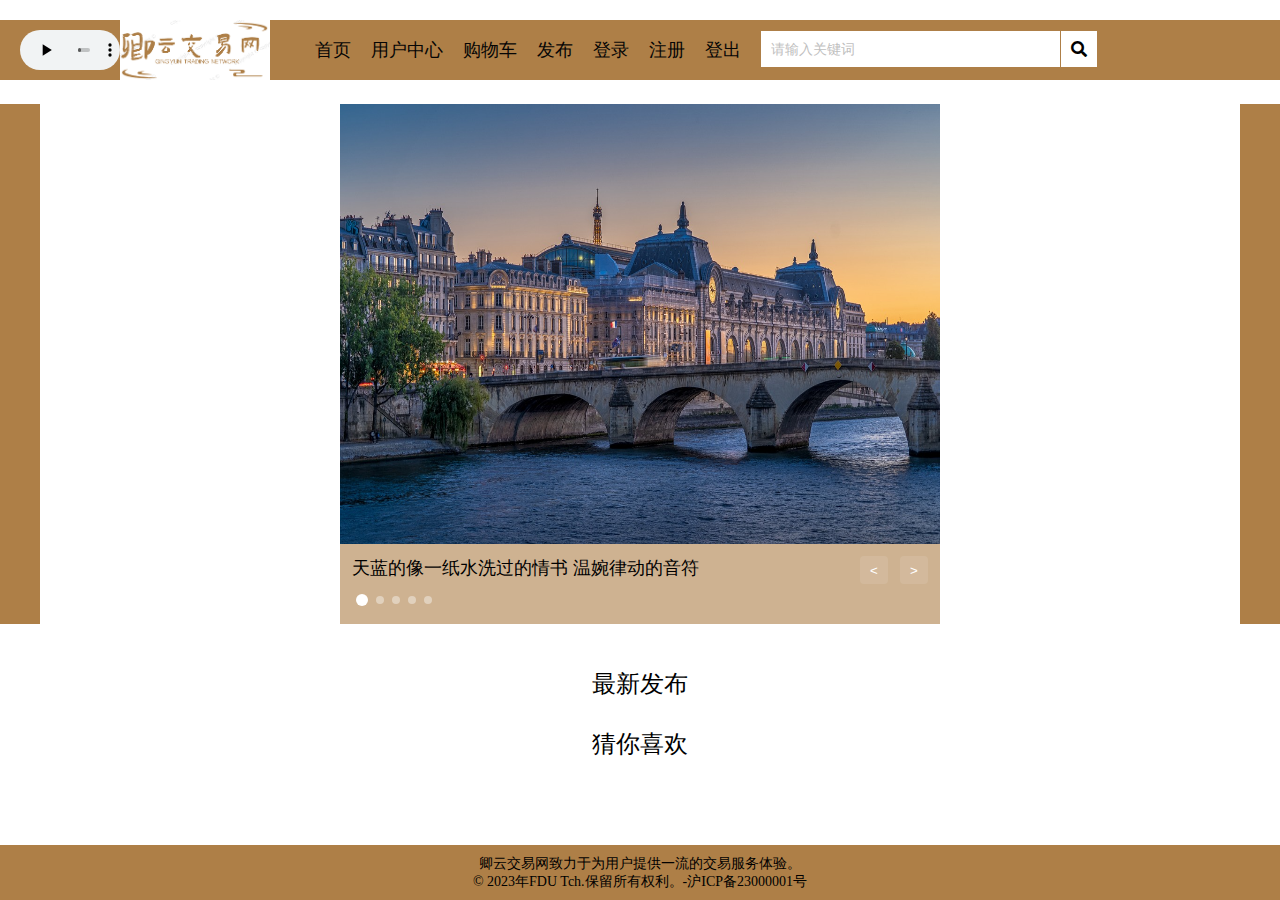
<file: front/index.html>
<!DOCTYPE html>
<html lang="en">
<head>
    <meta charset="UTF-8">
    <meta http-equiv="X-UA-Compatible" content="IE=edge">
    <meta name="viewport" content="width=device-width, initial-scale=1.0">
    <title>首页</title>
    <link rel="stylesheet" href="./css/index.css">
    <script src="https://code.jquery.com/jquery-3.6.0.min.js"></script>
</head>
<body>
    <iframe src="navbar.html" frameborder="0" width="100%" height="100" name="navbar" title="导航栏"></iframe>
    <!-- <div class="hidden-header">

    </div> -->

    <!-- 轮播图 -->
    <div class="banner">
        <div class="zone">
            <div class="slider">
                <div class="slider-wrapper">
                    <img src="./image/1.jpg" alt="轮播图图片">
                </div>
                <div class="slider-footer">
                    <p>天蓝的像一纸水洗过的情书 温婉律动的音符</p>
                    <ul class="slider-indicator">
                        <li class="active"></li>
                        <li></li>
                        <li></li>
                        <li></li>
                        <li></li>
                    </ul>
                    <div class="toggle">
                        <button class="prev" aria-label="前一个">&lt;</button>
                        <button class="next" aria-label="下一个">&gt;</div>
                    </div>
                </div> 
            </div>
        </div>
    </div>

    <!-- 最新发布 -->
    <div class="recommendation wrapper">
        <div class="title">
            <h1>最新发布</h1>
        </div>

        <div class="content clearfix">
            <ul class="list">
            </ul>
        </div>
    </div>

    <!-- 猜你喜欢 -->
    <div class="like wrapper">
        <div class="titlelike">
            <h1>猜你喜欢</h1>
        </div>

        <div class="contentlike clearfix">
            <ul class="list">
            </ul>
        </div>
    </div>

    <div class="hidden-footer">

    </div>

    <!-- 版权 -->
    <div class="footer clearfix">
        <div class="wrapper">
            <p>卿云交易网致力于为用户提供一流的交易服务体验。<br>
                © 2023年FDU Tch.保留所有权利。-沪ICP备23000001号</p>
        </div>
    </div>

    <script>
        var $ = window.jQuery
        //初始数据
        const sliderData=[
            {url:'./image/1.jpg',title:"天蓝的像一纸水洗过的情书 温婉律动的音符"},
            {url:'./image/2.jpg',title:"风轻得像一场欢愉时的追逐 安抚人间荒芜"},
            {url:'./image/3.jpg',title:"蝉鸣着聒噪了蒲公英的旅途 迎着风起起伏伏"},
            {url:'./image/4.jpg',title:"阳光和清澈又透明色的露珠 像你眼眸里的温度"},
            {url:'./image/5.jpg',title:"我的心是簇拥烈日的花"}
        ]
        const img=document.querySelector(".slider-wrapper img")
        const p=document.querySelector(".slider-footer p")
        const next=document.querySelector('.next')
        const prev=document.querySelector('.prev')
        const footer=document.querySelector('.slider-footer')
        let i=0
        // 下一页
        next.addEventListener('click',function(){
            i++
            if(i>=sliderData.length){
                i=0
            }
            toggle()
        })
        // 上一页
        prev.addEventListener('click',function(){
            i--
            if(i<0){
                i=sliderData.length-1
            }
            toggle()
        })
        //定时器
        let timerId = setInterval(function(){
            next.click()
        },3000)
        const slider=document.querySelector('.slider')
        //鼠标进入
        slider.addEventListener('mouseenter',function(){
            clearInterval(timerId)
        })
        //鼠标离开
        slider.addEventListener('mouseleave',function(){
            clearInterval(timerId)
            timerId = setInterval(function(){
            next.click()
        },3000)
        })
        //获取最新发布的艺术作品
        var newestArtwork=new Array();
        $.ajax({
            url: 'http://localhost:81/getNewestArtworks.php',
            type: 'GET',
            dataType: 'json',
            crossDomain: true,
            xhrFields:{
                withCredentials:true
            },
            success: function(data){
               newestArtwork=data.data;
               const list=document.querySelector('.content .list')
                newestArtwork.forEach(data =>{
                    const li=document.createElement('li')
                    li.innerHTML=`  <a href="artworkshow.html?id=${data.id}">
                                    <img src=${data.imagePath} alt="最新发布艺术品图片">
                                    <h2>《${data.workname}》</h2>
                                    <h3>作者：${data.author}</h3>
                                    <h4>价格：${data.price}￥</h4>
                                    <h5>访问量：${data.visited}</h5>
                                    </a>`
                    list.appendChild(li)
                })
            },
            error: function() {
                // 处理请求失败的情况
                console.log('请求失败');
            }
        })
        //获取用户推荐商品
        var likedArtwork=new Array();
        $.ajax({
            url: 'http://localhost:81/getLikedArtworks.php',
            type: 'GET',
            dataType: 'json',
            crossDomain: true,
            xhrFields:{
                withCredentials:true
            },
            success: function(data){
                likedArtwork=data.data.slice(0,10);
                const list=document.querySelector('.contentlike .list')
                likedArtwork.forEach(data =>{
                    const li=document.createElement('li')
                    li.innerHTML=`  <a href="artworkshow.html?id=${data.id}">
                                    <img src=${data.imagePath} alt="最新发布艺术品图片">
                                    <h2>《${data.workname}》</h2>
                                    <h3>作者：${data.author}</h3>
                                    <h4>价格：${data.price}￥</h4>
                                    <h5>访问量：${data.visited}</h5>
                                    </a>`
                    list.appendChild(li)
                })
            },
            error: function() {
                // 处理请求失败的情况
                console.log('请求失败');
            }
        })
        //未登录时不显示猜你喜欢
        const like=document.querySelector('.like');
        $.ajax({
            url: 'http://localhost:81/checkLogin.php',
            type: 'GET',
            dataType: 'json',
            crossDomain: true,
            xhrFields:{
                withCredentials:true
            },
            success: function(data){
                //var response=JSON.parse(data);
                //登录成功
                if(data.logged_in){
                    like.style.display="block";
                }
                else{
                    like.style.display="none";
                }
            },
            error: function() {
                // 处理请求失败的情况
                console.log('请求失败');
            }
        })
        // 公用函数体
        function toggle(){
            img.src=sliderData[i].url
            p.innerHTML=sliderData[i].title
            document.querySelector('.slider-indicator .active').classList.remove('active')
            document.querySelector(`.slider-indicator li:nth-child(${i+1})`).classList.add('active')
        }
    </script>
</body>
</html>
</file>
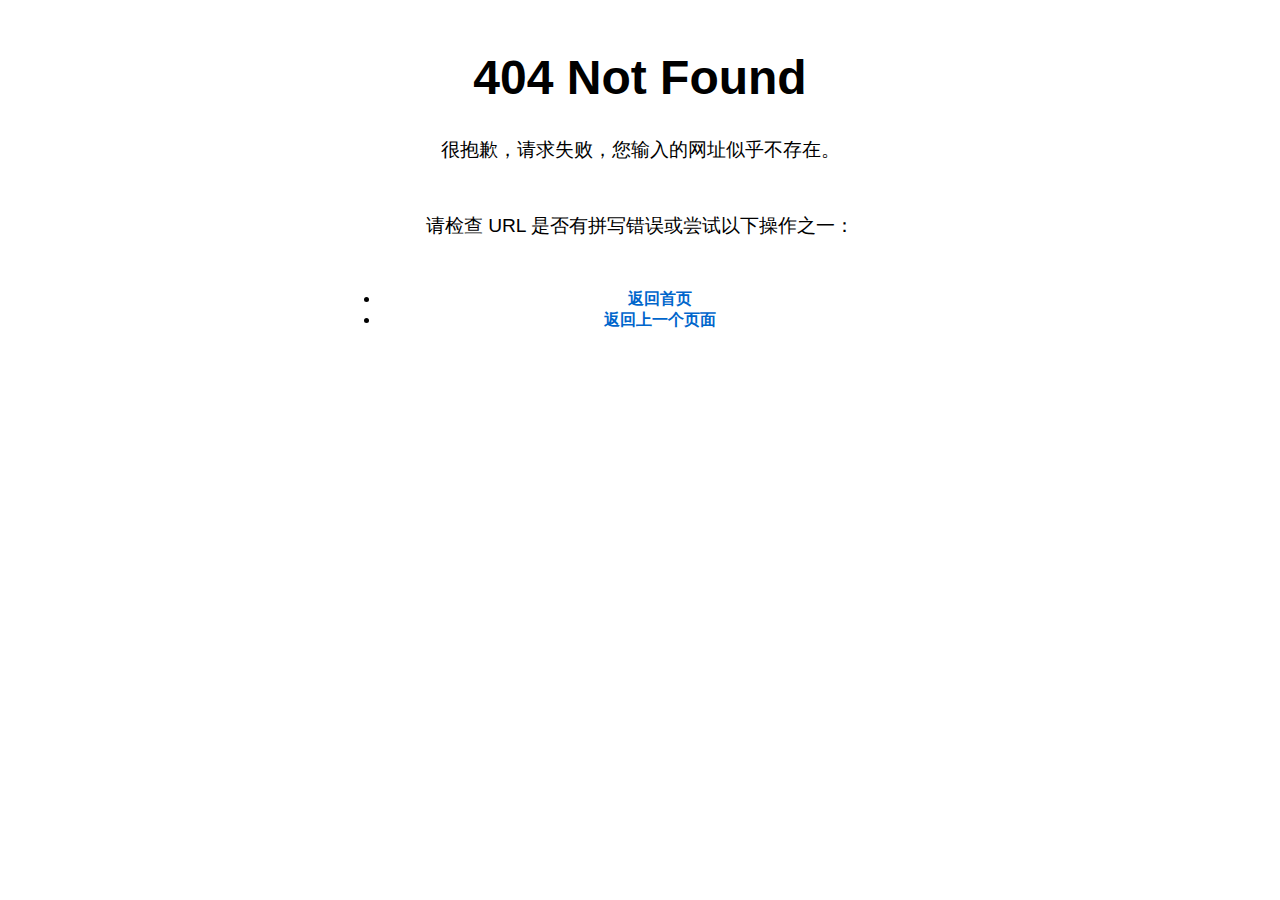
<file: front/artworkshow.html>
<!DOCTYPE html>
<html lang="en">
<head>
    <meta charset="UTF-8">
    <meta http-equiv="X-UA-Compatible" content="IE=edge">
    <meta name="viewport" content="width=device-width, initial-scale=1.0">
    <title>艺术品展示</title>
    <link rel="stylesheet" href="./css/artworkshow.css">
    <script src="https://code.jquery.com/jquery-3.6.0.min.js"></script>
    <link rel="stylesheet" href="https://cdnjs.cloudflare.com/ajax/libs/font-awesome/5.15.3/css/all.min.css">
</head>
<body>
    <!-- 导航栏预留 -->
    <iframe src="navbar.html" frameborder="0" width="100%" height="100" name="navbar" title="导航栏"></iframe>

    <!-- 艺术品展示 -->
    <div class="artwork">
        <!-- 展示图片 -->
        <div class="left">
        </div>
        <!-- 展示信息 -->
        <div class="right">
        </div>

    </div>

    <!-- 评论区 -->
    <div class="comment clearfix">
        <h1>评论区</h1>
        <!-- 发布评论 -->
        <input type="text" id="comment",name="comment" placeholder="快来发布你的精彩评论吧！">
        <button id="issueBtn" aria-label="发布评论">发布</button>

        <!-- 展示评论 -->
        <div class="commentShow">
        </div>

    </div>

    <div class="hidden-footer">

    </div>
    
    <!-- 版权 -->
    <div class="footer">
       <div class="wrapper">
           <p>卿云交易网致力于为用户提供一流的交易服务体验。<br>
               © 2023年FDU Tch.保留所有权利。-沪ICP备23000001号</p>
       </div>
   </div>

    <script>
        var $ = window.jQuery
        //从请求的url中获取艺术品的id
        const urlSearchParams=new URLSearchParams(window.location.search);
        const params=Object.fromEntries(urlSearchParams.entries());
        const id=params.id;
        //生成访问记录
        $.ajax({
            type:'POST',
            url:'http://localhost:81/addVisitRecorder.php',
            data:$.param({
                artworkId:id
            }),
            contentType: 'application/x-www-form-urlencoded',
            crossDomain: true,
            dataType: 'json',
            xhrFields:{
                withCredentials:true
            },
            success:function(data){
                console.log(data.state);
            },
            error:function(){
                window.location.href="exception.html";
                //alert("请求失败");
            }
        });    
        //根据id获取艺术品数据
        $.ajax({
                type:'POST',
                url:'http://localhost:81/getArtworkData.php',
                data:$.param({
                    id:id
                }),
                contentType: 'application/x-www-form-urlencoded',
                crossDomain: true,
                xhrFields:{
                    withCredentials:true
                },
                success: function(data) {
                    // 处理后端返回的数据
                    var response=JSON.parse(data);
                    if(response.state==200){
                        const left=document.querySelector('.left')
                        left.innerHTML=` <div class="small-box">
                                            <img src="${response.data.imagePath}" alt="原图片">
                                            <div class="hover"></div>
                                        </div>`;
                        const right=document.querySelector('.right')
                        right.innerHTML=`
                                        <div class="img-box">
                                            <img src="${response.data.imagePath}" alt="放大图片">
                                        </div>
                                        <div class="title">
                                            <h1>《${response.data.workname}》</h1>
                                        </div>
                                        <!-- 作者 -->
                                        <div class="author">
                                            <p id="label">作者</p>
                                            <p id="content">${response.data.author}</p>
                                        </div>
                                        <!-- 年份 -->
                                        <div class="year">
                                            <p id="label">年份</p>
                                            <p id="content">${response.data.year}</p>
                                        </div>
                                        <!-- 尺寸 -->
                                        <div class="width">
                                            <p id="label">宽度</p>
                                            <p id="content">${response.data.width}</p>
                                        </div>
                                        <div class="height">
                                            <p id="label">高度</p>
                                            <p id="content">${response.data.height}</p>
                                        </div>
                                        <!-- 风格 -->
                                        <div class="style">
                                            <p id="label">风格</p>
                                            <p id="content">${response.data.style}</p>
                                        </div>
                                        <!-- 价格 -->
                                        <div class="price">
                                            <p id="label">价格</p>
                                            <p id="content">${response.data.price}</p>
                                        </div>
                                        <!-- 访问量 -->
                                        <div class="visited">
                                            <p id="label">访问量</p>
                                            <p id="content">${response.data.visited}</p>
                                        </div>
                                        <!-- 发布者 -->
                                        <div class="ownername">
                                            <p id="label">发布者</p>
                                            <p id="content">${response.ownername}</p>
                                        </div>
                                        <!-- 发布日期 -->
                                        <div class="date">
                                            <p id="label">发布日期</P>
                                            <p id="content">${response.data.issueTime.substr(0,10)}</p>
                                        </div>
                                        <!-- 是否出售 -->
                                        <div class="available">
                                            <p id="label">是否售出</p>
                                            <p id="content">${IsAvailable(response.data.soldState)}</p>
                                        </div>
                                        <!-- 简介 -->
                                        <div class="introduction">
                                            <p id='label'>简介</p>
                                            <div class="content">
                                                ${response.data.introduction}
                                            </div>
                                        </div>
                                        <div class="addshoppinglist">
                                            <button id="addBtn" aria-label="加入购物车">加入购物车</button>
                                        </div>`
                        const addshoppinglist=document.querySelector('.addshoppinglist')
                        if(response.data.soldState==0){
                            addshoppinglist.style.display='block'
                        }
                        if(response.data.soldState==1){
                            addshoppinglist.style.display='none'
                        }
                        //添加购物车操作
                        const addBtn=document.getElementById('addBtn');
                        addBtn.addEventListener('click',function(){
                            $.ajax({
                                type:'POST',
                                url:'http://localhost:81/addShoppinglist.php',
                                data:$.param({
                                    artworkId:id
                                }),
                                contentType: 'application/x-www-form-urlencoded',
                                crossDomain: true,
                                dataType: 'json',
                                xhrFields:{
                                    withCredentials:true
                                },
                                success:function(data){
                                    if(data.logged_in){
                                        alert(data.message);
                                    }
                                    else{
                                        alert("添加购物车前请先登录");
                                    }
                                },
                                error:function(){
                                    alert("请求失败");
                                }
                            });    
                        })
                    }
                    else{
                        window.location.href="exception.html";
                    }
                },
                error: function() {
                    // 处理请求失败的情况
                    //console.log('请求失败');
                    window.location.href="exception.html";
                }
            });
        function IsAvailable(soldState){
            var str="";
            if(soldState==0){
                str+='否'
            }
            else{
                str+='是'
            }
            return str
        }
        //图片局部放大
        window.onload = function() {
            var smallBox=document.querySelector(".artwork .small-box")
            var imgSmall=document.querySelector(".artwork .left img");
            var hover=document.querySelector('.artwork .left .hover');
            var imgBox=document.querySelector('.right .img-box');
            var imgBig=document.querySelector('.artwork .right .img-box img')
            smallBox.style.height=imgSmall.offsetHeight+'px';
            imgBox.style.height=imgSmall.offsetHeight+'px';
            hover.style.height=imgSmall.offsetHeight/2+'px';
            smallBox.addEventListener("mouseenter",function(){
            hover.style.display='block';
            imgBox.style.display='block'; 
            })
            smallBox.addEventListener("mouseleave",function(){
                hover.style.display='none';
                imgBox.style.display='none';
            })
            smallBox.onmousemove=function(e){
                e=e||window.event;
                var x = e.clientX - smallBox.offsetLeft+smallBox.offsetWidth/2-hover.offsetWidth/2;
                // var x=e.clientX-hover.offsetWidth;
                //var y = e.clientY -hover.offsetHeight;
                var scrollTop = document.documentElement.scrollTop || document.body.scrollTop;
                var y=e.clientY+scrollTop-smallBox.offsetTop+smallBox.offsetHeight/2-hover.offsetHeight/2;
                // console.log(x);
                // console.log(y);
                //console.log(e.clientY);
                if(x<0){
                    x=0;
                }
                if(x>smallBox.offsetWidth-hover.offsetWidth){
                    x=smallBox.offsetWidth-hover.offsetWidth;
                }
                if(y<0){
                    y=0;
                }
                if(y>smallBox.offsetHeight-hover.offsetHeight){
                    y=smallBox.offsetHeight-hover.offsetHeight;
                }
                // console.log(x);
                // console.log(y);
                hover.style.left=x+'px';
                hover.style.top=y+'px';
                imgBig.style.left=-2*x+'px';
                imgBig.style.top=-2*y+'px';
            }
        }
        //评论区

        //接收评论和评论回复并展示
        $.ajax({
            type:'POST',
            url:'http://localhost:81/getCommentAndReply.php',
            data:$.param({
                artworkId:id
            }),
            contentType: 'application/x-www-form-urlencoded',
            crossDomain: true,
            dataType: 'json',
            xhrFields:{
                withCredentials:true
            },
            success:function(data){
                if(data.state==200){
                    var comment=new Array();
                    var reply=new Array();
                    comment=data.comment;
                    comment.forEach(c=>{
                        if(c.deleteState==-1){
                            c.content="此评论已删除！";
                        }
                    })
                    reply=data.reply;
                    reply.forEach(r=>{
                        if(r.deleteState==-1){
                            r.content="此评论已删除！";
                        }
                    })
                    const commentShow=document.querySelector('.commentShow')
                    //遍历comment数组
                    comment.forEach(c=>{
                        const commentHtml = `
                            <div class="comment">
                                <div class="comment-part">
                                    <div class="comment-header">
                                        <span class="username">${c.username}</span>
                                        ：
                                    </div>
                                    <div class="${c.deleteState==-1?'deleted-comment-content':'comment-content'}">${c.content}</div>
                                    <div class="comment-footer">
                                        <span class="time">${c.issueTime}</span>
                                        <span class="likes">
                                            <button class="${c.likeState==0?'notLiked':'haveLiked'}" data-type=1 data-id="${c.id}" data-likes="${c.likes}" data-likestate="${c.likeState}" aria-label="点赞"><i class="fas fa-heart"></i></button>&nbsp;
                                            ${c.likes} </span>
                                        <button class="reply-btn" data-id="${c.id}" data-username="${c.username}" aria-label="回复">回复</button>
                                        ${c.deleteState == 1 ? `<button class="delete-btn" data-type=1 data-id="${c.id}" aria-label="删除">删除</button>` : ''}
                                    </div>
                                </div>
                                <div class="reply-section" data-comment-id="${c.id}"></div>
                            </div>`
                        commentShow.innerHTML += commentHtml;
                    });
                     //遍历reply数组
                    reply.forEach(r => {
                        const replySection = document.querySelector(`[data-comment-id="${r.commentId}"]`);
                        const replyHtml = `
                            <div class="reply">
                                <div class="reply-header">
                                    <span class="username">
                                        <span class="from">${r.fromName}</span>
                                        回复
                                        <span class="to">${r.toName}</span>
                                        ：
                                        <span class="${r.deleteState==-1?'deleted-reply-content':'reply-content'}">${r.content}</span>
                                    </span>
                                </div>
                                <div class="reply-footer">
                                    <span class="time">${r.issueTime}</span>
                                    <span class="likes">
                                        <button class="${r.likeState==0?'notLiked':'haveLiked'}" data-type=2 data-id="${r.id}" data-likes="${r.likes}" data-likestate="${r.likeState}" aria-label="点赞"><i class="fas fa-heart"></i></button>&nbsp;
                                        ${r.likes}</span>
                                    <button class="reply-btn" data-id="${r.commentId}" data-username="${r.fromName}" aria-label="回复">回复</button>
                                    ${r.deleteState == 1 ? `<button class="delete-btn" data-type=2 data-id="${r.id}" aria-label="删除">删除</button>` : ''}
                                </div>
                            </div>`;
                        replySection.innerHTML += replyHtml;
                    });
                    //回复
                    const replyBtns=document.querySelectorAll('.reply-btn');
                    for(let i=0;i<replyBtns.length;i++){
                        const replyBtn=replyBtns[i];
                        replyBtn.addEventListener('click',function(){
                            const commentId=replyBtn.dataset.id;
                            const toName=replyBtn.dataset.username;
                            const replySection=document.querySelector(`[data-comment-id="${commentId}"]`);
                            const replyForm=document.querySelector('.comment-reply-form');
                            if(replyForm){
                                replyForm.remove();
                            }
                            else{
                                const commentReplyHtml=`
                                    <form class="comment-reply-form" id="comment-reply-form-${i}">
                                        <textarea class="reply-content" placeholder="回复 @${toName}:"></textarea>
                                        <button class="reply-submit" type="submit" aria-label="发布评论">发布</button>
                                    </form>`;
                                replySection.insertAdjacentHTML('beforeend',commentReplyHtml);
                                const replySubmit=document.querySelector(`#comment-reply-form-${i} .reply-submit`);
                                replySubmit.addEventListener('click',function(){
                                    event.preventDefault();
                                    const replyContent=document.querySelector(`#comment-reply-form-${i} .reply-content`).value;
                                    if(replyContent.trim()==""){
                                        alert("回复内容为空！");
                                        return;
                                    }
                                    //发送请求
                                    $.ajax({
                                        type:'POST',
                                        url:'http://localhost:81/issueReply.php',
                                        data:{
                                            commentId:commentId,
                                            artworkId:id,
                                            content:replyContent,
                                            toName:toName
                                        },
                                        contentType: 'application/x-www-form-urlencoded',
                                        crossDomain: true,
                                        dataType:'json',
                                        xhrFields:{
                                            withCredentials:true
                                        },
                                        success: function(data) {
                                            // 处理后端返回的数据
                                            if(data.logged_in){
                                                alert(data.message);
                                                location.reload();
                                            }
                                            else{
                                                alert("发布回复前请先登录！");
                                            }
                                        },
                                        error: function() {
                                            // 处理请求失败的情况
                                            console.log('请求失败');
                                        }
                                    });
                                })
                            }
                        })
                    }
                    //点赞
                    const likeBtns=document.querySelectorAll(".likes button");
                    for(let i=0;i<likeBtns.length;i++){
                        const likeBtn=likeBtns[i];
                        likeBtn.addEventListener('click',function(){
                            const type=likeBtn.dataset.type;
                            const likeId=likeBtn.dataset.id;
                            var likes=likeBtn.dataset.likes;
                            const likeState=likeBtn.dataset.likestate;
                            if(likeState==1){
                                likes--;
                            }
                            else if(likeState==0){
                                likes++;
                            }
                            //发送请求
                            $.ajax({
                                type:'POST',
                                url:'http://localhost:81/likeRequest.php',
                                data:{
                                    type:type,
                                    id:likeId,
                                    likes:likes,
                                    likeState:likeState
                                },
                                contentType: 'application/x-www-form-urlencoded',
                                crossDomain: true,
                                dataType:'json',
                                xhrFields:{
                                    withCredentials:true
                                },
                                success: function(data) {
                                    // 处理后端返回的数据
                                    if(data.logged_in){
                                        if(data.state==200){
                                            location.reload();
                                        }
                                        else{
                                            alert(data.message);
                                        }
                                    }
                                    else{
                                        alert("点赞前请先登录！");
                                    }
                                },
                                error: function() {
                                    // 处理请求失败的情况
                                    console.log('请求失败');
                                }
                            });
                        })
                    }
                    //删除评论
                    const deleteBtns=document.querySelectorAll('.delete-btn');
                    for(let i=0;i<deleteBtns.length;i++){
                        const deleteBtn=deleteBtns[i];
                        deleteBtn.addEventListener('click',function(){
                            const type=deleteBtn.dataset.type;
                            const deleteId=deleteBtn.dataset.id;
                            const confirmDialog=confirm("确认删除吗？");
                            if(confirmDialog==true){
                                //发送请求
                                $.ajax({
                                    type:'POST',
                                    url:'http://localhost:81/deleteComment.php',
                                    data:{
                                        type:type,
                                        id:deleteId
                                    },
                                    contentType: 'application/x-www-form-urlencoded',
                                    crossDomain: true,
                                    dataType:'json',
                                    xhrFields:{
                                        withCredentials:true
                                    },
                                    success: function(data) {
                                        // 处理后端返回的数据
                                        if(data.state==200){
                                            alert(data.message);
                                            location.reload();
                                        }
                                        else{
                                            alert(data.message);
                                        }
                                    },
                                    error: function() {
                                        // 处理请求失败的情况
                                        console.log('请求失败');
                                    }
                                });
                            }
                        })
                    }
                }
            },
            error:function(){
                alert("请求失败");
            }
        });    

        //发布评论
        const issueBtn=document.getElementById('issueBtn');
        issueBtn.addEventListener('click',function(){
            const comment=document.getElementById('comment').value;
            if(comment.trim()==""){
                alert("评论内容为空！");
                return;
            }
            //发送请求
            $.ajax({
                type:'POST',
                url:'http://localhost:81/issueComment.php',
                data:{
                    artworkId:id,
                    content:comment
                },
                contentType: 'application/x-www-form-urlencoded',
                crossDomain: true,
                dataType:'json',
                xhrFields:{
                    withCredentials:true
                },
                success: function(data) {
                    // 处理后端返回的数据
                    if(data.logged_in){
                        alert(data.message);
                        location.reload();
                    }
                    else{
                        alert("发布评论前请先登录！");
                    }
                },
                error: function() {
                    // 处理请求失败的情况
                    console.log('请求失败');
                }
            });
        })
    </script>
</body>
</html>
</file>
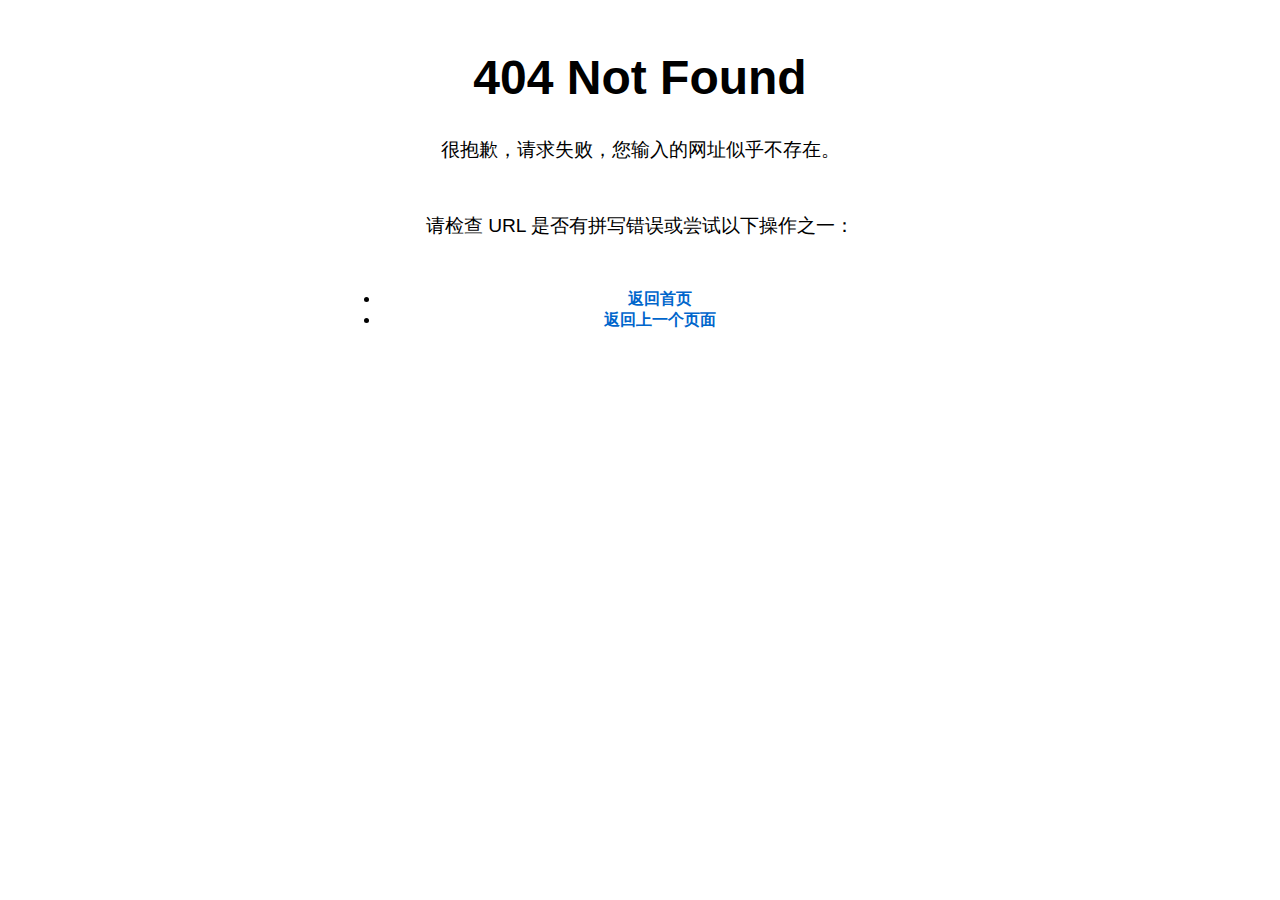
<file: front/exception.html>
<!DOCTYPE html>
<html lang="en">
<head>
  <meta charset="UTF-8">
  <meta http-equiv="X-UA-Compatible" content="IE=edge">
  <meta name="viewport" content="width=device-width, initial-scale=1.0">
  <title>异常页面</title>
  <link rel="stylesheet" href="./css/exception.css">
  <script src="https://code.jquery.com/jquery-3.6.0.min.js"></script>
</head>
<body>
  <h1>404 Not Found</h1>
  <p>很抱歉，请求失败，您输入的网址似乎不存在。</p>
  
  <p>请检查 URL 是否有拼写错误或尝试以下操作之一：</p>
  
  <ul>
    <li><a href="index.html">返回首页</a></li>
    <li><a href="javascript:history.go(-2)">返回上一个页面</a></li>
  </ul>
</body>
</html>
</file>
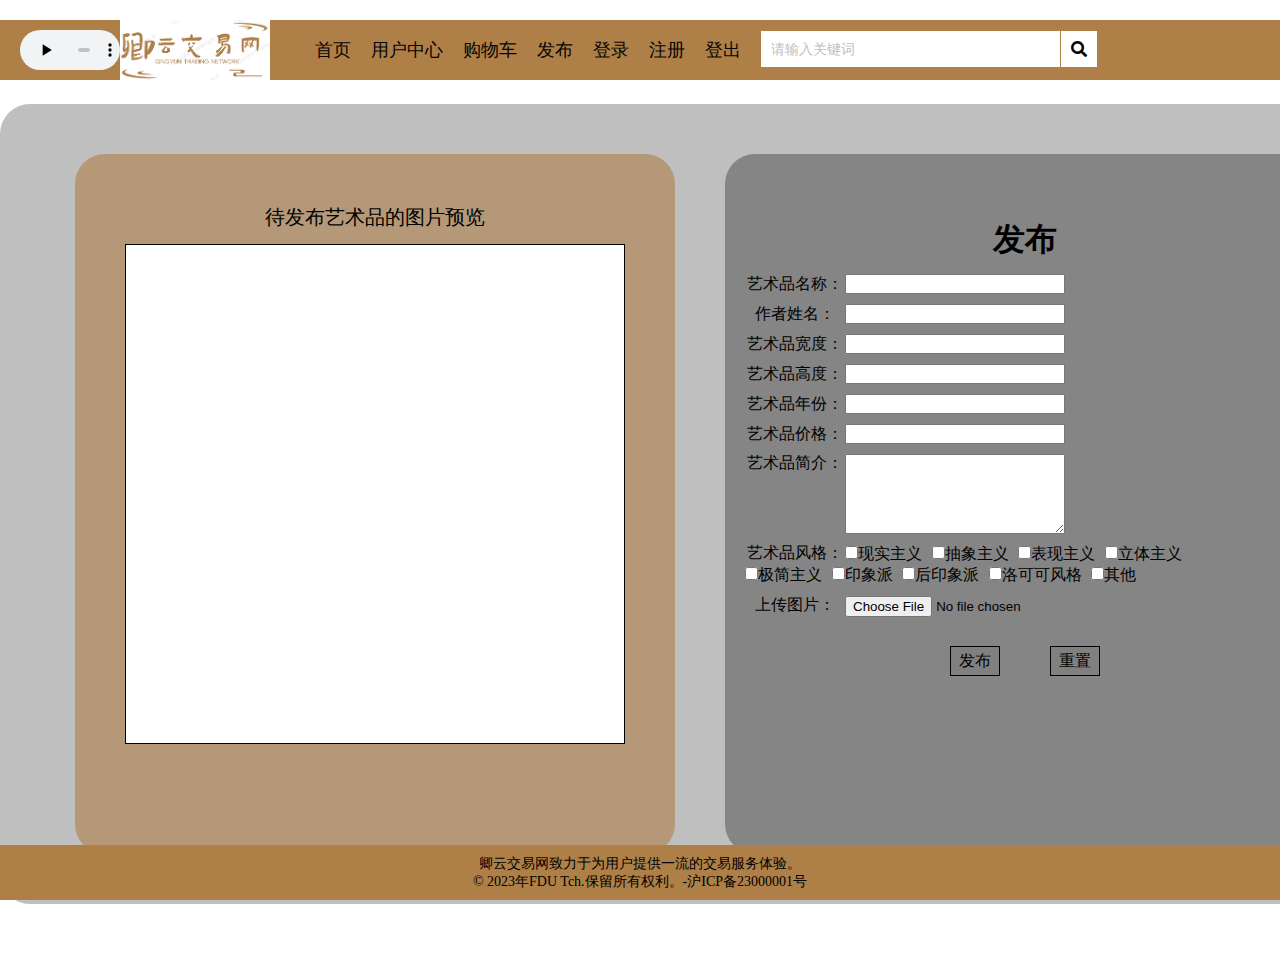
<file: front/issue.html>
<!DOCTYPE html>
<html lang="en">
<head>
    <meta charset="UTF-8">
    <meta http-equiv="X-UA-Compatible" content="IE=edge">
    <meta name="viewport" content="width=device-width, initial-scale=1.0">
    <title>发布</title>
    <link rel="stylesheet" href="./css/issue.css">
    <script src="https://code.jquery.com/jquery-3.6.0.min.js"></script>
</head>
<body>
    <!-- 导航栏预留 -->
    <iframe src="navbar.html" frameborder="0" width="100%" height="100" name="navbar" title="导航栏"></iframe>

    <div class="issue">
        <!-- 显示图片 -->
        <div class="left">
            <p>待发布艺术品的图片预览</p>
            <div class="preview"></div>
        </div>
        <!-- 待发布的艺术品信息输入 -->
        <div class="right clearfix">
            <h1>发布</h1>
            <form id="issue-form" enctype="multipart/form-data">
                <!-- 艺术品名字 -->
                <div class="workname">
                    <label for="workname">艺术品名称：</label>
                    <input type="text" id="workname" name="workname">
                    <span id="worknameHint"></span>
                </div>
                <!-- 艺术品作者 -->
                <div class="author">
                    <label for="author">作者姓名：</label>
                    <input type="text" id="author" name="author">
                    <span id="authorHint"></span>
                </div>
                <!-- 宽度 -->
                <div class="width">
                    <label for="width">艺术品宽度：</label>
                    <input type="text" id="width" name="width">
                    <span id="widthHint"></span>
                </div>
                <!-- 高度 -->
                <div class="height">
                    <label for="height">艺术品高度：</label>
                    <input type="text" id="height" name="height">
                    <span id="heightHint"></span>
                </div>
                  <!-- 年份 -->
                  <div class="year">
                    <label for="year">艺术品年份：</label>
                    <input type="text" id="year" name="year">
                    <span id="yearHint"></span>
                </div>
                <!-- 价格 -->
                <div class="price">
                    <label for="price">艺术品价格：</label>
                    <input type="text" id="price" name="price">
                    <span id="priceHint"></span>
                </div>
                <!-- 简介 -->
                <div class="introduction">
                    <label for="introduction">艺术品简介：</label>
                    <textarea name="introduction" id="introduction" cols="16" rows="8" maxlength="128"></textarea>
                    <span id="introductionHint"></span>
                </div>
                <!-- 风格 -->
                <div class="style">
                    <div class="checkbox">
                        <label class="title">艺术品风格：</label>
                        <label>
                            <input type="checkbox" name="style" value="现实主义">现实主义
                        </label>
                        <label>
                            <input type="checkbox" name="style" value="抽象主义">抽象主义
                        </label>
                        <label>
                            <input type="checkbox" name="style" value="表现主义">表现主义
                        </label>         
                        <label>
                            <input type="checkbox" name="style" value="立体主义">立体主义
                        </label> 
                        <br>
                        <label>
                            <input type="checkbox" name="style" value="极简主义">极简主义
                        </label> 
                        <label>
                            <input type="checkbox" name="style" value="印象派">印象派
                        </label> 
                        <label>
                            <input type="checkbox" name="style" value="后印象派">后印象派
                        </label> 
                        <label>
                            <input type="checkbox" name="style" value="洛可可风格">洛可可风格
                        </label> 
                        <label>
                            <input type="checkbox" name="style" value="其他">其他
                        </label> 
                    </div>
                    <span id="styleHint"></span>
                </div>
                <!-- 图片 -->
                <div class="picture">
                    <label for="picture">上传图片：</label>
                    <input type="file" id="picture" name="picture" accept="image/*">
                </div>
                 <!-- 提交发布 -->
                <div class="choice">
                    <input type="submit" value="发布">
                    <input type="reset" value="重置">
                </div>
            </form>
        </div>
    </div>
    <div class="hidden-footer">

    </div>
    
     <!-- 版权 -->
     <div class="footer">
        <div class="wrapper">
            <p>卿云交易网致力于为用户提供一流的交易服务体验。<br>
                © 2023年FDU Tch.保留所有权利。-沪ICP备23000001号</p>
        </div>
    </div>
    <script>
        var $ = window.jQuery
        const fileInput=document.querySelector('.picture input[type=file]')
        const preview=document.querySelector('.preview')
        fileInput.addEventListener('change',()=>{
            const file=fileInput.files[0]
            if(file){
                const reader=new FileReader()
                reader.addEventListener('load',()=>{
                    preview.style.backgroundImage = `url(${reader.result})`
                })
                reader.readAsDataURL(file)
            }
        })
        // 表单验证
        // 艺术品名称
        const worknameInput=document.getElementById('workname')
        const worknameHint=document.getElementById('worknameHint')
        worknameInput.addEventListener('blur',function(){
            const workname=worknameInput.value
            if(workname.trim()==""){
                worknameHint.innerHTML="艺术品名称不能为空"
            }
            else{
                worknameHint.innerHTML=""
            }
        })
        //作者姓名
        const authorInput=document.getElementById('author')
        const authorHint=document.getElementById('authorHint')
        authorInput.addEventListener('blur',function(){
            const author=authorInput.value
            if(author.trim()==""){
                authorHint.innerHTML="作者姓名不能为空"
            }
            else{
                authorHint.innerHTML=""
            }
        })
        // 艺术品宽度
        const widthInput=document.getElementById('width')
        const widthHint=document.getElementById('widthHint')
        widthInput.addEventListener('focus',function(){
            widthHint.innerHTML="请输入一个正整数"
        })
        widthInput.addEventListener('blur',function(){
            const width=widthInput.value
            if(width.trim()==""){
                widthHint.innerHTML="艺术品宽度不能为空"
            }
            else{
                if(!checkSize(width.trim())){
                    widthHint.innerHTML="艺术品宽度格式不正确"
                }
                else{
                    widthHint.innerHTML=""
                }
            }
        })
         // 艺术品高度
        const heightInput=document.getElementById('height')
        const heightHint=document.getElementById('heightHint')
        heightInput.addEventListener('focus',function(){
            heightHint.innerHTML="请输入一个正整数"
        })
        heightInput.addEventListener('blur',function(){
            const height=heightInput.value
            if(height.trim()==""){
                heightHint.innerHTML="艺术品高度不能为空"
            }
            else{
                if(!checkSize(height.trim())){
                    heightHint.innerHTML="艺术品高度格式不正确"
                }
                else{
                    heightHint.innerHTML=""
                }
            }
        })
        // 艺术品价格
        const priceInput=document.getElementById('price')
        const priceHint=document.getElementById('priceHint')
        priceInput.addEventListener('focus',function(){
            priceHint.innerHTML="请输入一个保留至小数点后两位的正数"
        })
        priceInput.addEventListener('blur',function(){
            const price=priceInput.value
            if(price.trim()==""){
                priceHint.innerHTML="艺术品价格不能为空"
            }
            else{
                if(!checkPrice(price.trim())){
                    priceHint.innerHTML="艺术品价格格式不正确"
                }
                else{
                    priceHint.innerHTML=""
                }
            }
        })
        //艺术品年份
        const yearInput=document.getElementById('year')
        const yearHint=document.getElementById('yearHint')
        yearInput.addEventListener('focus',function(){
            yearHint.innerHTML="艺术品年份为不大于2023的四位数"
        })
        yearInput.addEventListener('blur',function(){
            const year=yearInput.value
            if(year.trim()==""){
                yearHint.innerHTML="艺术品年份不能为空"
            }
            else{
                if(!checkYear(year.trim())){
                    yearHint.innerHTML="艺术品年份格式不正确"
                }
                else{
                    yearHint.innerHTML=""
                }
            }
        })
        // 艺术品简介
        const introductionInput=document.getElementById('introduction')
        const introductionHint=document.getElementById('introductionHint')
        introductionInput.addEventListener('focus',function(){
            introductionHint.innerHTML="艺术品简介不超过128个字符"
        })
        introductionInput.addEventListener('input',function(){
            const introduction=introductionInput.value
            introductionHint.innerHTML=`${introduction.trim().length}/128`
        })
        introductionInput.addEventListener('blur',function(){
            const introduction=introductionInput.value
            if(introduction.trim()==""){
                introductionHint.innerHTML="艺术品简介不能为空"
            }
            else{
                introductionHint.innerHTML=""
            }
        })
        //提交验证
        const form=document.querySelector('form')
        const confirmation = document.querySelector('#confirmation')
        const confirmBtn = document.querySelector('#confirm-btn')
        const cancelBtn = document.querySelector('#cancel-btn')

        form.addEventListener('submit',event=>{
            // 阻止表单默认提交行为
            event.preventDefault();
            const workname=worknameInput.value
            if(workname.trim()==""){
                alert("艺术品名称不能为空");
                return;
            }
            const author=authorInput.value
            if(author.trim()==""){
                alert("作者姓名不能为空");
                return;
            }
            const width=widthInput.value
            if(width.trim()==""){
                alert("艺术品宽度不能为空");
                return;
            }
            if(!checkSize(width.trim())){
                alert("艺术品宽度格式不正确");
                return;
            }
            const height=heightInput.value
            if(height.trim()==""){
                alert("艺术品高度不能为空");
                return;
            }
            if(!checkSize(height.trim())){
                alert("艺术品高度格式不正确");
                return;
            }
            const year=yearInput.value
            if(year.trim()==""){
                alert("艺术品年份不能为空");
                return;
            }
            if(!checkYear(year)){
                alert("艺术品年份格式不正确");
                return;
            }
            const price=priceInput.value
            if(price.trim()==""){
                alert("艺术品价格不能为空");
                return;
            }
            if(!checkPrice(price.trim())){
                alert("艺术品价格格式不正确");
                return;
            }
            const introduction=introductionInput.value
            if(introduction.trim()==""){
                alert("艺术品简介不能为空");
                return;
            }
            const styleHint=document.getElementById('styleHint')
            var checkbox=document.querySelectorAll(".style input[name='style']")
            var checkedStyle=[];
            var checked=0
            for(var i=0;i<checkbox.length;i++){
                if(checkbox[i].checked){
                    checked++
                    checkedStyle.push(checkbox[i].value);
                }
            }
            if(checked>0){
                styleHint.innerHTML=""
            }
            if(checked==0){
                alert("艺术风格未选择");
                return;
            }
            const fileInput=document.getElementById('picture')
            const image=fileInput.files[0];
            if(!fileInput.value){
                alert("未上传图片");
                return
            }
            const confirmDialog=confirm("确认发布吗？");
            if(confirmDialog==true){
                const formData=new FormData();
                formData.append('workname',workname);
                formData.append('author',author);
                formData.append('width',width);
                formData.append('height',height);
                formData.append('price',parseFloat(price));
                formData.append('introduction',introduction);
                formData.append('year',parseInt(year));
                formData.append('image',image);
                formData.append('style',checkedStyle.join('、'));
                //发送请求
                $.ajax({
                    type:'POST',
                    url:'http://localhost:81/issue.php',
                    data: formData,
                    contentType: false,
                    processData: false,
                    crossDomain: true,
                    xhrFields:{
                        withCredentials:true
                    },
                    success: function(data) {
                        // 处理后端返回的数据
                        var response=JSON.parse(data);
                        alert(response.message);
                    },
                    error: function() {
                        // 处理请求失败的情况
                        alert('请求失败');
                    }
                });
            }
        })
        // 公用函数
        // 判断是不是正整数
        function checkSize(str){
            var regex=/^[1-9]\d*$/
            return regex.test(str)
        }
        //判断价格
        function checkPrice(price){
            var regex=/^\d+\.\d{2}$/
            return regex.test(price)
        }
        //判断年份
        function checkYear(year){
            if(parseInt(year)<2023){
                var regex=/^[12]\d{3}$/
                return regex.test(year)
            }
            return false;
        }
    </script>
</body>
</html>
</file>
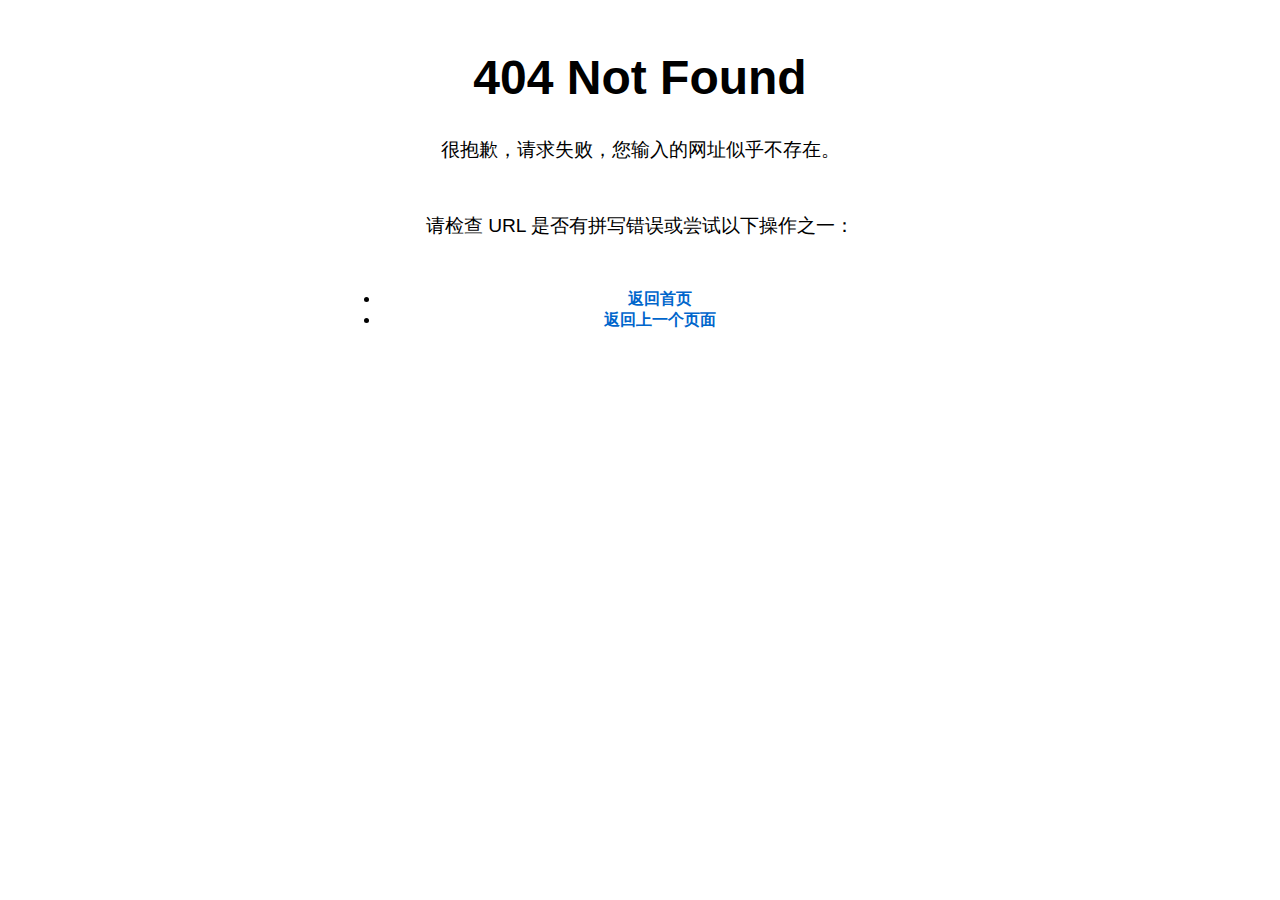
<file: front/modify.html>
<!DOCTYPE html>
<html lang="en">
<head>
    <meta charset="UTF-8">
    <meta http-equiv="X-UA-Compatible" content="IE=edge">
    <meta name="viewport" content="width=device-width, initial-scale=1.0">
    <title>修改</title>
    <link rel="stylesheet" href="./css/modify.css">
    <script src="https://code.jquery.com/jquery-3.6.0.min.js"></script>
</head>
<body>
    <!-- 导航栏预留 -->
    <iframe src="navbar.html" frameborder="0" width="100%" height="100" name="navbar" title="导航栏"></iframe>

    <div class="issue">
        <!-- 显示图片 -->
        <div class="left">
            <p>待修改艺术品的图片预览</p>
            <div class="preview"></div>
        </div>
        <!-- 待发布的艺术品信息输入 -->
        <div class="right clearfix">
            <h1>修改</h1>
            <form id="issue-form" enctype="multipart/form-data">
                <!-- 艺术品名字 -->
                <div class="workname">
                    <label for="workname">艺术品名称：</label>
                    <input type="text" id="workname" name="workname">
                    <span id="worknameHint"></span>
                </div>
                <!-- 艺术品作者 -->
                <div class="author">
                    <label for="author">作者姓名：</label>
                    <input type="text" id="author" name="author">
                    <span id="authorHint"></span>
                </div>
                <!-- 宽度 -->
                <div class="width">
                    <label for="width">艺术品宽度：</label>
                    <input type="text" id="width" name="width">
                    <span id="widthHint"></span>
                </div>
                <!-- 高度 -->
                <div class="height">
                    <label for="height">艺术品高度：</label>
                    <input type="text" id="height" name="height">
                    <span id="heightHint"></span>
                </div>
                  <!-- 年份 -->
                  <div class="year">
                    <label for="year">艺术品年份：</label>
                    <input type="text" id="year" name="year">
                    <span id="yearHint"></span>
                </div>
                <!-- 价格 -->
                <div class="price">
                    <label for="price">艺术品价格：</label>
                    <input type="text" id="price" name="price">
                    <span id="priceHint"></span>
                </div>
                <!-- 简介 -->
                <div class="introduction">
                    <label for="introduction">艺术品简介：</label>
                    <textarea name="introduction" id="introduction" cols="16" rows="8" maxlength="128"></textarea>
                    <span id="introductionHint"></span>
                </div>
                <!-- 风格 -->
                <div class="style">
                    <div class="checkbox">
                        <label class="title">艺术品风格：</label>
                        <label>
                            <input type="checkbox" name="style" value="现实主义">现实主义
                        </label>
                        <label>
                            <input type="checkbox" name="style" value="抽象主义">抽象主义
                        </label>
                        <label>
                            <input type="checkbox" name="style" value="表现主义">表现主义
                        </label>         
                        <label>
                            <input type="checkbox" name="style" value="立体主义">立体主义
                        </label> 
                        <br>
                        <label>
                            <input type="checkbox" name="style" value="极简主义">极简主义
                        </label> 
                        <label>
                            <input type="checkbox" name="style" value="印象派">印象派
                        </label> 
                        <label>
                            <input type="checkbox" name="style" value="后印象派">后印象派
                        </label> 
                        <label>
                            <input type="checkbox" name="style" value="洛可可风格">洛可可风格
                        </label> 
                        <label>
                            <input type="checkbox" name="style" value="其他">其他
                        </label> 
                    </div>
                    <span id="styleHint"></span>
                </div>
                <!-- 图片 -->
                <div class="picture">
                    <label for="picture">上传图片：</label>
                    <input type="file" id="picture" name="picture" accept="image/*">
                </div>
                 <!-- 提交发布 -->
                <div class="choice">
                    <input type="submit" value="提交">
                    <input type="reset" value="重置">
                </div>
            </form>
        </div>
    </div>
    <div class="hidden-footer">

    </div>
    
     <!-- 版权 -->
     <div class="footer">
        <div class="wrapper">
            <p>卿云交易网致力于为用户提供一流的交易服务体验。<br>
                © 2023年FDU Tch.保留所有权利。-沪ICP备23000001号</p>
        </div>
    </div>
    <script>
        var $ = window.jQuery
        //从请求的url中获取艺术品的id
        const urlSearchParams=new URLSearchParams(window.location.search);
        const params=Object.fromEntries(urlSearchParams.entries());
        const id=params.id;
        //获取艺术品信息
        $.ajax({
            type:'POST',
            url:'http://localhost:81/getArtworkData.php',
            data:$.param({
                id:id
            }),
            contentType: 'application/x-www-form-urlencoded',
            crossDomain: true,
            xhrFields:{
                withCredentials:true
            },
            success: function(data) {
                // 处理后端返回的数据
                var response=JSON.parse(data);
                console.log(response);
                if(response.state==200){
                    document.getElementById("workname").value=`${response.data.workname}`;
                    document.getElementById("author").value=`${response.data.author}`;
                    document.getElementById("width").value=`${response.data.width}`;
                    document.getElementById("height").value=`${response.data.height}`;
                    document.getElementById("price").value=`${response.data.price}`;
                    document.getElementById("introduction").value=`${response.data.introduction}`;
                    document.getElementById("year").value=`${response.data.year}`;
                    var styleList=`${response.data.style}`.split('、');
                    var checkboxes=document.getElementsByName("style");
                    for (var i = 0; i < checkboxes.length; i++) {
                        if (styleList.indexOf(checkboxes[i].value) !== -1) {
                            checkboxes[i].checked = true;
                        } 
                        else {
                            checkboxes[i].checked = false;
                        }
                    }
                    const preview=document.querySelector('.preview')
                    preview.style.backgroundImage=`url(${response.data.imagePath})`
                }
                else{
                    //alert(data.message);
                    window.location.href="exception.html";
                }
            },
            error: function() {
                // 处理请求失败的情况
                //console.log('请求失败');
                window.location.href="exception.html";
            }
        });
        //图片加载
        const fileInput=document.querySelector('.picture input[type=file]')
        const preview=document.querySelector('.preview')
        fileInput.addEventListener('change',()=>{
            const file=fileInput.files[0]
            if(file){
                const reader=new FileReader()
                reader.addEventListener('load',()=>{
                    preview.style.backgroundImage = `url(${reader.result})`
                })
                reader.readAsDataURL(file)
            }
        })
        // 表单验证
        // 艺术品名称
        const worknameInput=document.getElementById('workname')
        const worknameHint=document.getElementById('worknameHint')
        worknameInput.addEventListener('blur',function(){
            const workname=worknameInput.value
            if(workname.trim()==""){
                worknameHint.innerHTML="艺术品名称不能为空"
            }
            else{
                worknameHint.innerHTML=""
            }
        })
        //作者姓名
        const authorInput=document.getElementById('author')
        const authorHint=document.getElementById('authorHint')
        authorInput.addEventListener('blur',function(){
            const author=authorInput.value
            if(author.trim()==""){
                authorHint.innerHTML="作者姓名不能为空"
            }
            else{
                authorHint.innerHTML=""
            }
        })
        // 艺术品宽度
        const widthInput=document.getElementById('width')
        const widthHint=document.getElementById('widthHint')
        widthInput.addEventListener('focus',function(){
            widthHint.innerHTML="请输入一个正整数"
        })
        widthInput.addEventListener('blur',function(){
            const width=widthInput.value
            if(width.trim()==""){
                widthHint.innerHTML="艺术品宽度不能为空"
            }
            else{
                if(!checkSize(width.trim())){
                    widthHint.innerHTML="艺术品宽度格式不正确"
                }
                else{
                    widthHint.innerHTML=""
                }
            }
        })
         // 艺术品高度
        const heightInput=document.getElementById('height')
        const heightHint=document.getElementById('heightHint')
        heightInput.addEventListener('focus',function(){
            heightHint.innerHTML="请输入一个正整数"
        })
        heightInput.addEventListener('blur',function(){
            const height=heightInput.value
            if(height.trim()==""){
                heightHint.innerHTML="艺术品高度不能为空"
            }
            else{
                if(!checkSize(height.trim())){
                    heightHint.innerHTML="艺术品高度格式不正确"
                }
                else{
                    heightHint.innerHTML=""
                }
            }
        })
         //艺术品年份
         const yearInput=document.getElementById('year')
        const yearHint=document.getElementById('yearHint')
        yearInput.addEventListener('focus',function(){
            yearHint.innerHTML="艺术品年份为不大于2023的四位数"
        })
        yearInput.addEventListener('blur',function(){
            const year=yearInput.value
            if(year.trim()==""){
                yearHint.innerHTML="艺术品年份不能为空"
            }
            else{
                if(!checkYear(year.trim())){
                    yearHint.innerHTML="艺术品年份格式不正确"
                }
                else{
                    yearHint.innerHTML=""
                }
            }
        })
        // 艺术品价格
        const priceInput=document.getElementById('price')
        const priceHint=document.getElementById('priceHint')
        priceInput.addEventListener('focus',function(){
            priceHint.innerHTML="请输入一个保留至小数点后两位的正数"
        })
        priceInput.addEventListener('blur',function(){
            const price=priceInput.value
            if(price.trim()==""){
                priceHint.innerHTML="艺术品价格不能为空"
            }
            else{
                if(!checkPrice(price.trim())){
                    priceHint.innerHTML="艺术品价格格式不正确"
                }
                else{
                    priceHint.innerHTML=""
                }
            }
        })
        // 艺术品简介
        const introductionInput=document.getElementById('introduction')
        const introductionHint=document.getElementById('introductionHint')
        introductionInput.addEventListener('focus',function(){
            introductionHint.innerHTML="艺术品简介不超过128个字符"
        })
        introductionInput.addEventListener('input',function(){
            const introduction=introductionInput.value
            introductionHint.innerHTML=`${introduction.trim().length}/128`
        })
        introductionInput.addEventListener('blur',function(){
            const introduction=introductionInput.value
            if(introduction.trim()==""){
                introductionHint.innerHTML="艺术品简介不能为空"
            }
            else{
                introductionHint.innerHTML=""
            }
        })
        //提交验证
        const form=document.querySelector('form')
        const confirmation = document.querySelector('#confirmation')
        form.addEventListener('submit',event=>{
            // 阻止表单默认提交行为
            event.preventDefault();
            const workname=worknameInput.value
            if(workname.trim()==""){
                alert("艺术品名称不能为空");
                return;
            }
            const author=authorInput.value
            if(author.trim()==""){
                alert("作者姓名不能为空");
                return;
            }
            const width=widthInput.value
            if(width.trim()==""){
                alert("艺术品宽度不能为空");
                return;
            }
            if(!checkSize(width.trim())){
                alert("艺术品宽度格式不正确");
                return;
            }
            const height=heightInput.value
            if(height.trim()==""){
                alert("艺术品高度不能为空");
                return;
            }
            if(!checkSize(height.trim())){
                alert("艺术品高度格式不正确");
                return;
            }
            const year=yearInput.value
            if(year.trim()==""){
                alert("艺术品年份不能为空");
                return;
            }
            if(!checkYear(year)){
                alert("艺术品年份格式不正确");
                return;
            }
            const price=priceInput.value
            if(price.trim()==""){
                alert("艺术品价格不能为空");
                return;
            }
            if(!checkPrice(price.trim())){
                alert("艺术品价格格式不正确");
                return;
            }
            const introduction=introductionInput.value
            if(introduction.trim()==""){
                alert("艺术品简介不能为空");
                return;
            }
            const styleHint=document.getElementById('styleHint')
            var checkbox=document.querySelectorAll(".style input[name='style']")
            var checkedStyle=[];
            var checked=0
            for(var i=0;i<checkbox.length;i++){
                if(checkbox[i].checked){
                    checked++
                    checkedStyle.push(checkbox[i].value);
                }
            }
            if(checked>0){
                styleHint.innerHTML=""
            }
            if(checked==0){
                alert("艺术风格未选择");
                return;
            }
            const fileInput=document.getElementById('picture')
            const image=fileInput.files[0];
            const confirmDialog=confirm("确认提交吗？");
            if(confirmDialog==true){
                const formData=new FormData();
                formData.append('id',id);
                formData.append('workname',workname);
                formData.append('author',author);
                formData.append('width',width);
                formData.append('height',height);
                formData.append('price',parseFloat(price));
                formData.append('introduction',introduction);
                formData.append('year',parseInt(year));
                formData.append('image',image);
                formData.append('style',checkedStyle.join('、'));
                //发送请求
                $.ajax({
                    type:'POST',
                    url:'http://localhost:81/modifyArtwork.php',
                    data: formData,
                    contentType: false,
                    processData: false,
                    crossDomain: true,
                    xhrFields:{
                        withCredentials:true
                    },
                    success: function(data) {
                        // 处理后端返回的数据
                        var response=JSON.parse(data);
                        alert(response.message);
                    },
                    error: function() {
                        // 处理请求失败的情况
                        alert('请求失败');
                    }
                });
            }
        })
        // 公用函数
        // 判断是不是正整数
        function checkSize(str){
            var regex=/^[1-9]\d*$/
            return regex.test(str)
        }
        //判断价格
        function checkPrice(price){
            var regex=/^\d+\.\d{2}$/
            return regex.test(price)
        }
         //判断年份
         function checkYear(year){
            if(parseInt(year)<2023){
                var regex=/^[12]\d{3}$/
                return regex.test(year)
            }
            return false;
        }
    </script>
</body>
</html>
</file>
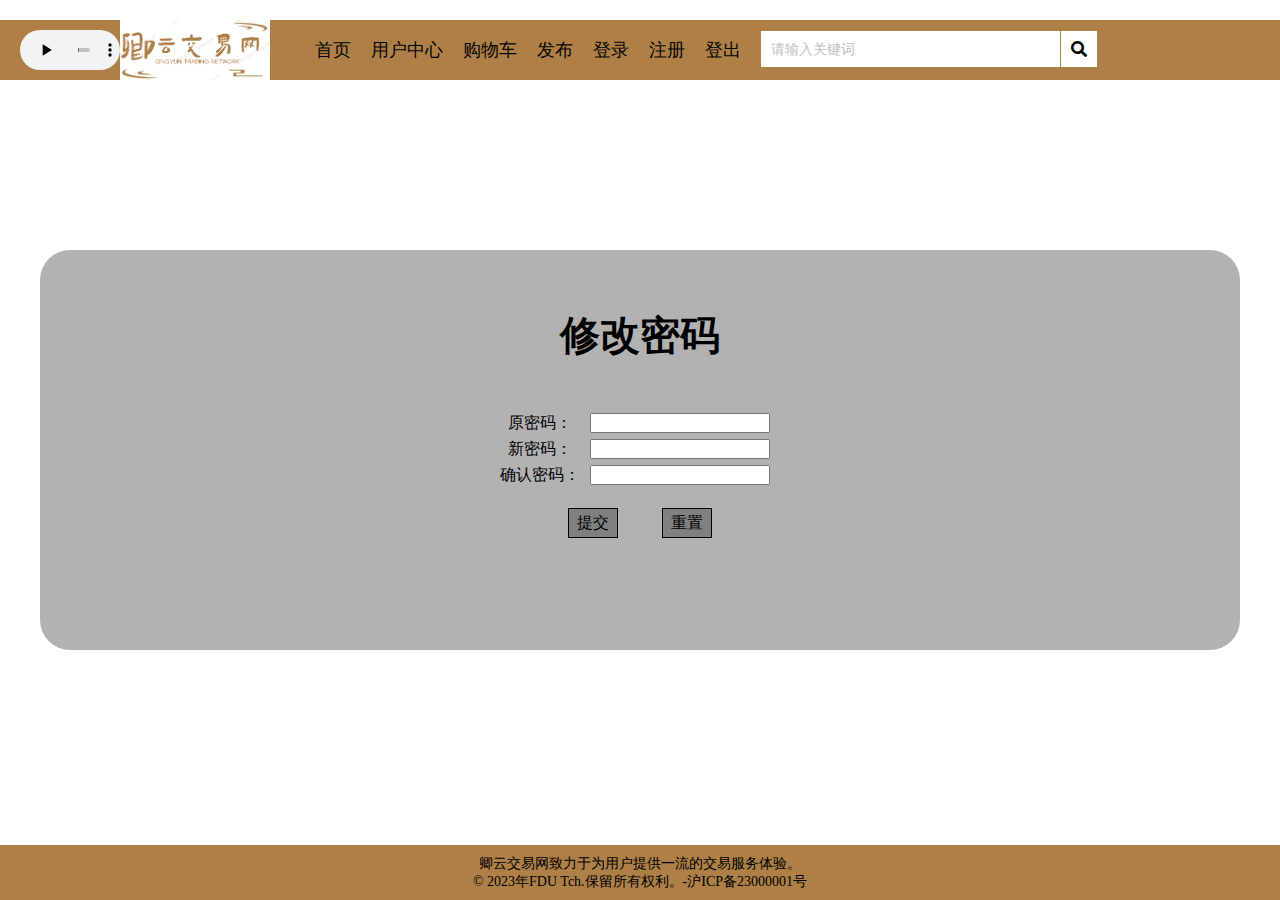
<file: front/modifyPassword.html>
<!DOCTYPE html>
<html lang="en">
<head>
    <meta charset="UTF-8">
    <meta http-equiv="X-UA-Compatible" content="IE=edge">
    <meta name="viewport" content="width=device-width, initial-scale=1.0">
    <link rel="stylesheet" href="./css/modifyPassword.css">
    <script src="https://code.jquery.com/jquery-3.6.0.min.js"></script>
    <title>修改密码</title>
</head>
<body>
     <!-- 导航栏预留 -->
     <iframe src="navbar.html" frameborder="0" width="100%" height="100" name="navbar" title="导航栏"></iframe>

     <div class="modify">
        <h1>修改密码</h1>
        <form id="modify-form">
            <!-- 原密码 -->
            <div class="older-password">
                <label for="older-password">原密码：</label>
                <input type="password" id="older-password" name="older-password">
                <span id="older-password-hint"></span>
            </div>

            <!-- 新密码 -->
            <div class="new-password">
                <label for="new-password">新密码：</label>
                <input type="password" id="new-password" name="new-password">
                <span id="new-password-hint"></span>
            </div>
          
            <!-- 确认密码 -->
            <div class="confirm-password">
                <label for="confirm-password">确认密码：</label>
                <input type="password" id="confirm-password" name="confirm-password">
                <span id="confirm-passwordHint"></span>
            </div>

             <!-- 提交发布 -->
             <div class="choice">
                <input type="submit" id="submit" value="提交">
                <input type="reset" value="重置">
            </div>

        </form>
     </div>


     <div class="hidden-footer">
    </div>
    
     <!-- 版权 -->
     <div class="footer">
        <div class="wrapper">
            <p>卿云交易网致力于为用户提供一流的交易服务体验。<br>
                © 2023年FDU Tch.保留所有权利。-沪ICP备23000001号</p>
        </div>
    </div>

    <script>
        var $ = window.jQuery
        //添加密码检查事件
        const olderPasswordInput=document.getElementById('older-password');
        const olderPasswordHint=document.getElementById('older-password-hint');
        olderPasswordInput.addEventListener('blur',function(){
            const olderPassword=olderPasswordInput.value;
            if(olderPassword.trim()==""){
                olderPasswordHint.innerHTML="原密码不能为空";
            }
            else{
                olderPasswordHint.innerHTML="";
            }
        })
        const newPasswordInput=document.getElementById("new-password")
        const newPasswordHint=document.getElementById("new-password-hint")
        //提示取密码规则
        newPasswordInput.addEventListener("focus",function(){
            newPasswordHint.innerHTML="密码由6-20位字母、数字或下划线组成，且至少应包括两种字符"
        })
        newPasswordInput.addEventListener("keyup",function(){
            const newPassword=newPasswordInput.value;
            if(newPassword.trim()==""){
                newPasswordHint.innerHTML="新密码不能为空"
            }
            else{
                if(!checkPassword(newPassword.trim())){
                    newPasswordHint.innerHTML="密码格式不正确"
                }
                else{
                    if(newPassword.length<=8){
                        newPasswordHint.innerHTML="密码强度较弱，密码长度较低"
                        newPasswordInput.style.borderColor="red"
                    }
                    else{
                        var strong=0
                        if(/\d/.test(newPassword)){
                            strong++
                        }
                        if(/[a-zA-Z]/.test(newPassword)){
                            strong++
                        }
                        if(/_/.test(newPassword)){
                            strong++
                        }
                        if(strong==2){
                            newPasswordHint.innerHTML="密码强度中等"
                            newPasswordInput.style.borderColor="orange"
                        }
                        else{
                            newPasswordHint.innerHTML="密码强度较强"
                            newPasswordInput.style.borderColor="green"
                        }
                    }
                }
            }
        })
        //添加确认密码检查事件
        const confirmPasswordInput=document.getElementById("confirm-password")
        const confirmPasswordHint=document.getElementById("confirm-passwordHint")
        confirmPasswordInput.addEventListener("blur",function(){
            const confirmPassword=confirmPasswordInput.value
            if(confirmPassword.trim()==""){
                confirmPasswordHint.innerHTML="确认密码不能为空"
            }
            else{
                if(!checkConfirm_password()){
                    confirmPasswordHint.innerHTML="前后两次输入的密码不一致"
                }
                else{
                    confirmPasswordHint.innerHTML=""
                }
            }
        })
         //检测注册申请是否通过
         const submitBtn=document.getElementById('submit');
        const thresholdTime=3000;
        var disabled=true;
        let timerId;
        submitBtn.addEventListener('click',event=>{
            // 阻止表单默认提交行为
            event.preventDefault();
            if(!disabled){
                alert("请勿频繁操作！");
                submitBtn.disabled=true;
                return;
            }
            clearTimeout(timerId);
            disabled=false;
            timerId=setTimeout(()=>{
                disabled=true;
                submitBtn.disabled=false;
            },thresholdTime);
            const olderPassword=document.getElementById('older-password').value;
            if(olderPassword.trim()==""){
                alert("原密码不能为空！");
                return
            }
            const newPassword=document.getElementById('new-password').value;
            if(newPassword.trim()==""){
                alert("新密码不能为空");
                return
            }
            if(!checkPassword(newPassword)){
                alert("新密码格式不正确");
                return
            }
            const confirmPassword=document.getElementById('confirm-password').value
            if(confirmPassword.trim()==""){
                alert("确认密码不能为空");
                return
            }
            if(newPassword!=confirmPassword){
                alert("新密码与确认密码不一致");
                return
            }
            //ajax发送请求
            $.ajax({
                type:'POST',
                url:'http://localhost:81/modifyPassword.php',
                data:$.param({
                   olderPassword:olderPassword,
                   newPassword:newPassword
                }),
                contentType: 'application/x-www-form-urlencoded',
                crossDomain: true,
                xhrFields:{
                    withCredentials:true
                },
                success: function(data) {
                    // 处理后端返回的数据
                    var response=JSON.parse(data);
                    alert(response.message);
                    if(response.state==200){
                        window.location.href = "login.html";
                    }
                },
                error: function() {
                    // 处理请求失败的情况
                    console.log('请求失败');
                }
            });
        });
         //检查密码函数
         function checkPassword(password){
            var counter=0
            //检测密码长度
            if(password.length<6||password.length>20){
                return false;
            }
            else{
                if(/\d/.test(password)){
                    counter++
                }
                if(/[a-zA-Z]/.test(password)){
                    counter++
                }
                if(/_/.test(password)){
                    counter++
                }
                if(counter<2){
                    return false
                }
                else{
                    return true
                }
            }
        }
         //检查确认密码函数
         function checkConfirm_password(){
            var newPassword = document.getElementById("new-password").value
            var confirmPassword = document.getElementById("confirm-password").value
            if (newPassword != confirmPassword) {
                return false
            }
            return true
        }
    </script>
</body>
</html>
</file>
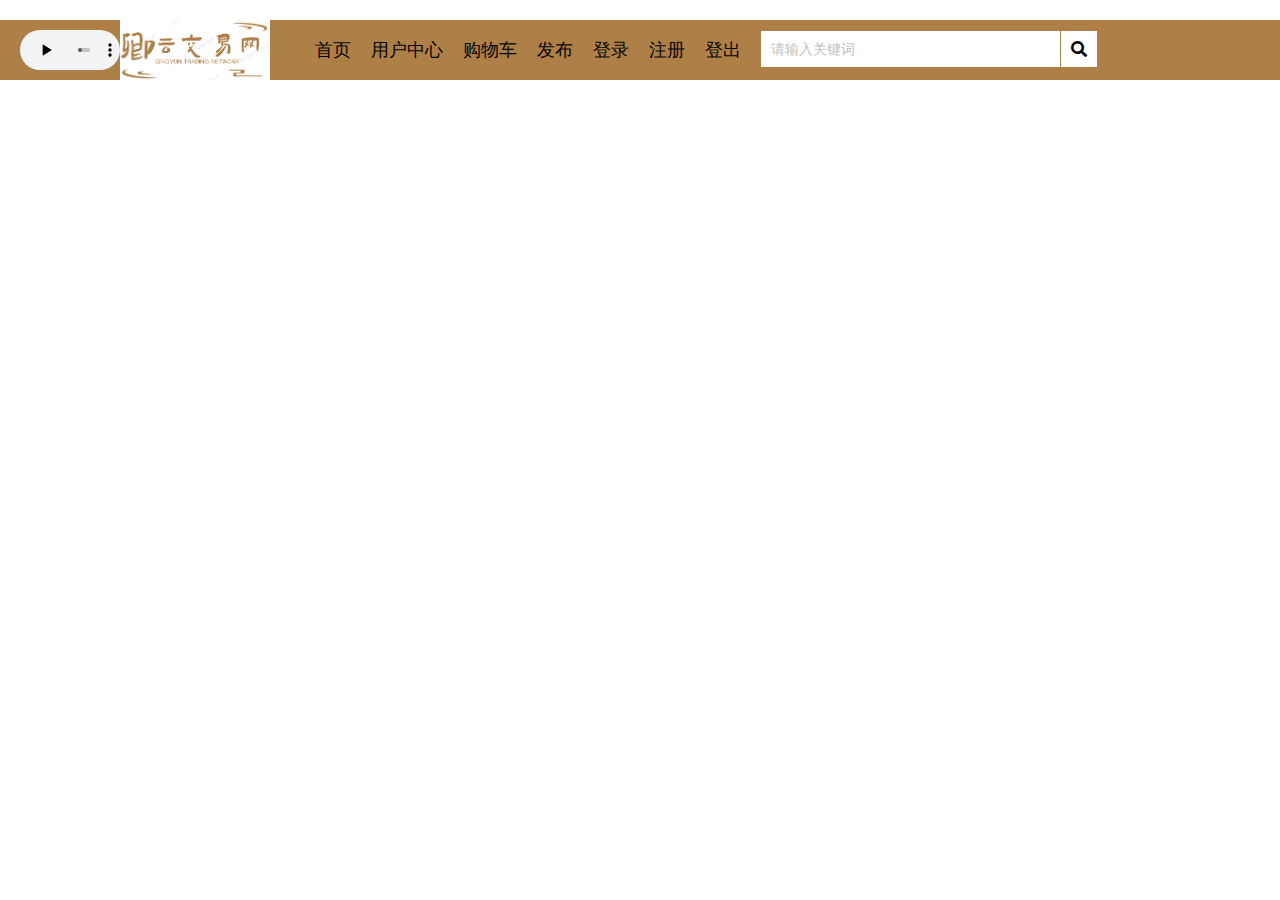
<file: front/navbar.html>
<!DOCTYPE html>
<html lang="en">
<head>
    <meta charset="UTF-8">
    <meta http-equiv="X-UA-Compatible" content="IE=edge">
    <meta name="viewport" content="width=device-width, initial-scale=1.0">
    <link rel="stylesheet" href="./css/navbar.css">
    <script src="https://code.jquery.com/jquery-3.6.0.min.js"></script>
    <link rel="stylesheet" href="https://cdnjs.cloudflare.com/ajax/libs/font-awesome/5.15.3/css/all.min.css">
    <title>导航栏</title>
</head>
<body>
     <!-- 头部 -->
     <div class="header clearfix">
        <audio src="./bgm/3677616865.mp3" loop controls id="bgm"></audio>
        <div class="wrapper">
            <h1>
                <a href="#">
                    <img src="./image/logo.png" alt="网站logo">
                </a>
            </h1>
    
            <!-- 导航 -->
            <div class="nav">
                <ul>
                    <li><a href="index.html" id="index" target="_top">首页</a></li>
                    <li><a href="usercenter.html" id="usercenter" target="_top" >用户中心</a></li>
                    <li><a href="shoppinglist.html" id="shoppinglist" target="_top" >购物车</a></li>
                    <li><a href="issue.html" id="issue" target="_top" >发布</a></li>
                    <li><a href="login.html" id="login" target="_top" >登录</a></li>
                    <li><a href="register.html" id="register" target="_top">注册</a></li>
                    <li><a href="index.html" id="logout" target="_top" >登出</a></li>
                </ul>
                <!-- <button id="logout">登出</button> -->
            </div>
    
             <!-- 搜索 -->
             <div class="search">
                <input type="text" id="search-input" placeholder="请输入关键词">
                <a id="search-btn" target="_top"><i class="fas fa-search"></i></a>
            </div>

             <!-- 用户  -->
             <div class="user">
                <span id="welcome"></span>
            </div>
        </div>
    </div>
    <script>
        //获取bgm元素
        var bgm=document.getElementById('bgm');
        //检查本地存储中是否有bgm的状态
        var bgmStatus = localStorage.getItem('bgmStatus');
        var bgmTime=localStorage.getItem('bgmTime');
        if (bgmStatus === 'paused') {
            bgm.pause();
        } else {
            bgm.play();
            if(bgmTime){
                bgm.currentTime=bgmTime;
            }
        }
        // 监听BGM的播放和暂停事件，更新本地存储中的状态
        bgm.addEventListener('play', function() {
            var bgmTime=localStorage.getItem('bgmTime');
            if (bgmTime) {
                bgm.currentTime = bgmTime;
            }
            localStorage.setItem('bgmStatus', 'playing');
            // 通过window.parent对象与index.html页面中的JavaScript代码进行通信，更新BGM的状态
            // window.parent.postMessage({bgmStatus: 'playing'}, '*');
        });
        bgm.addEventListener('pause', function() {
            localStorage.setItem('bgmStatus', 'paused');
            localStorage.setItem('bgmTime', bgm.currentTime);
            // 通过window.parent对象与index.html页面中的JavaScript代码进行通信，更新BGM的状态
            // window.parent.postMessage({bgmStatus: 'paused'}, '*');
        });
        bgm.addEventListener('timeupdate',function(){
            localStorage.setItem('bgmTime',bgm.currentTime);
        })
        //判断是否登录
        const welcomeInput=document.getElementById('welcome');
        const loginBtn=document.getElementById('login');
        const registerBtn=document.getElementById('register');
        const usercenterBtn=document.getElementById('usercenter');
        const issueBtn=document.getElementById('issue');
        const shoppinglistBtn=document.getElementById('shoppinglist');
        const logoutBtn=document.getElementById('logout');
        $.ajax({
            url: 'http://localhost:81/checkLogin.php',
            type: 'GET',
            dataType: 'json',
            crossDomain: true,
            xhrFields:{
                withCredentials:true
            },
            success: function(data){
                //var response=JSON.parse(data);
                //登录成功
                if(data.logged_in){
                    welcomeInput.innerHTML=`欢迎，${data.username}!`;
                    loginBtn.style.display='none';
                    registerBtn.style.display='none';
                    usercenterBtn.style.display='block';
                    issueBtn.style.display='block';
                    shoppinglistBtn.style.display='block';
                    logoutBtn.style.display='block';
                }
                else{
                    welcomeInput.innerHTML="请登录";
                    loginBtn.style.display='block';
                    registerBtn.style.display='block';
                    usercenterBtn.style.display='none';
                    issueBtn.style.display='none';
                    shoppinglistBtn.style.display='none';
                    logoutBtn.style.display='none';
                }
            },
            error: function() {
                // 处理请求失败的情况
                console.log('请求失败');
            }
        })
        //登出
        logoutBtn.addEventListener('click',function(){
            $.ajax({
                url:"http://localhost:81/logout.php",
                type: "GET",
                dataType: "json",
                crossDomain: true,
                xhrFields:{
                    withCredentials:true
                },
                success: function(response) {
                    console.log(response);
                    if (response.logged_out) {
                        // 登出成功，跳转到登录页面 
                        // window.history.pushState(null, null, "http://localhost:82/login.html");
                        // window.location.href = "login.html";
                        location.reload();
                        console.log("登出成功");
                    } 
                    else {
                        // 登出失败，弹出提示框
                        alert("登出失败，请稍后再试！");
                    }
                },
                error: function() {
                    alert("请求失败，请稍后再试！");
                }
            });
        })
        //点击搜索框后跳转
        const searchBtn = document.getElementById('search-btn');
        const searchInput = document.getElementById('search-input');
        searchBtn.addEventListener('click', function() {
            const keyword = searchInput.value;
            // if(keyword.trim()==""){
            //     alert("请输入关键词");
            //     return;
            // }
            const url = `search.html?content=${keyword.trim()}`;
            searchBtn.href=url;
        });
        //判断是否是搜索页面
        const currentUrl=window.parent.location.href;
        if(currentUrl.indexOf('search.html')>=0){
            searchBtn.style.display="none";
            searchInput.style.display="none";
        }
        else{
            searchBtn.style.display="block";
            searchInput.style.display="block";
        }
    </script>
</body>
</html>
</file>
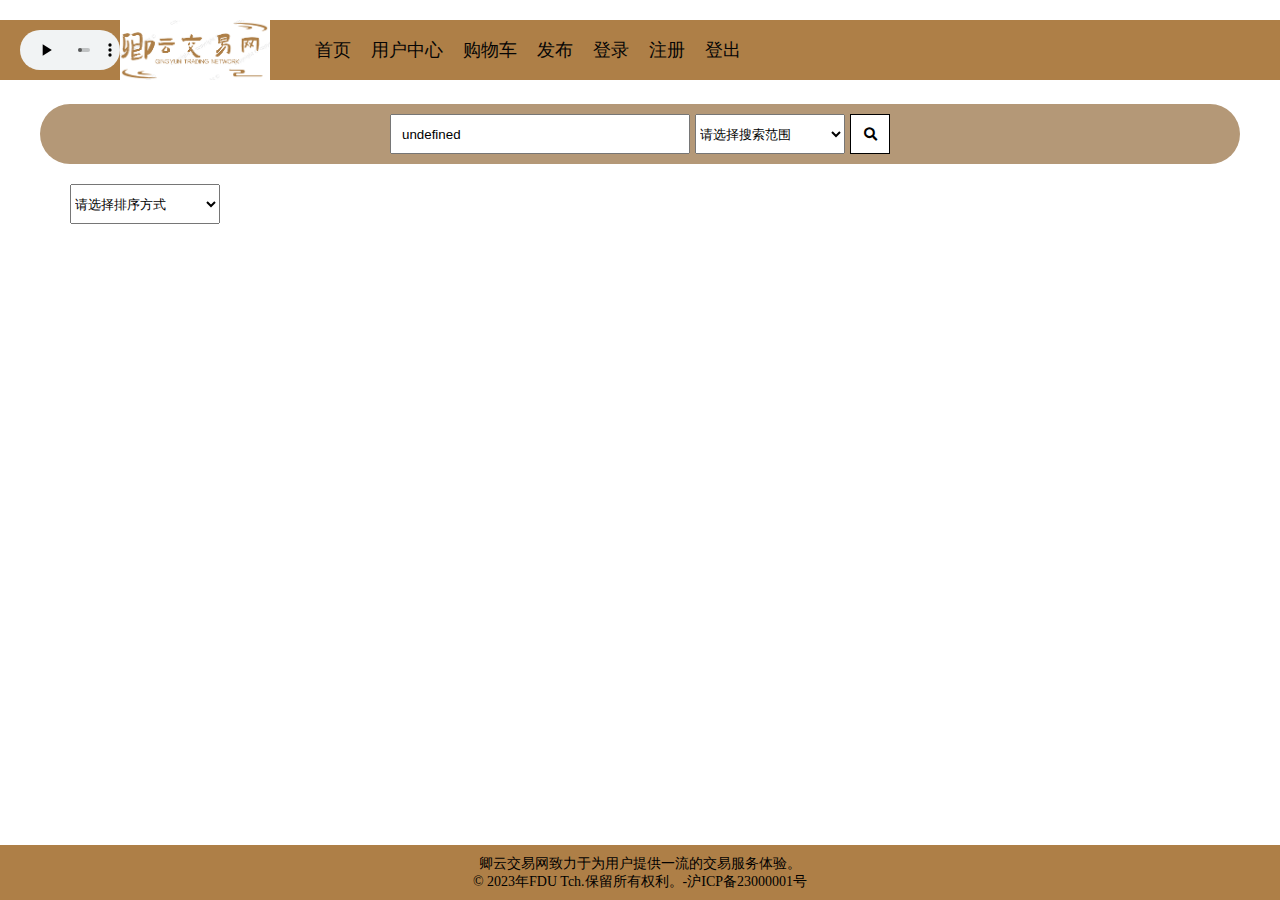
<file: front/search.html>
<!DOCTYPE html>
<html lang="en">
<head>
    <meta charset="UTF-8">
    <meta http-equiv="X-UA-Compatible" content="IE=edge">
    <meta name="viewport" content="width=device-width, initial-scale=1.0">
    <link rel="stylesheet" href="./css/search.css">
    <link rel="stylesheet" href="https://cdnjs.cloudflare.com/ajax/libs/font-awesome/5.15.3/css/all.min.css">
    <script src="https://code.jquery.com/jquery-3.6.0.min.js"></script>
    <title>搜索</title>
</head>
<body>
    <!-- 导航栏 -->
    <iframe src="navbar.html" frameborder="0" width="100%" height="100" name="navbar" title="导航栏"></iframe>

    <div class="wrapper">
          <!-- 搜索框 -->
        <div class="search .clearfix">
            <form>
                <input type="text" id="searchInput" placeholder="请输入关键词">
                <select id="searchType">
                    <option value="0">请选择搜索范围</option>
                    <option value="1">根据艺术品名字</option>
                    <option value="2">根据作者名字</option>
                    <option value="3">根据艺术品风格</option>
                </select>
                <button type="submit" id="searchBtn" aria-label="搜索"><i class="fas fa-search"></i></button>
            </form>
        </div>
    </div>

    <div class="wrapper">
        <div class="sort">
            <select id="sort-by">
                <option value="0">请选择排序方式</option>
                <option value="price-asc">价格从低到高</option>
                <option value="price-desc">价格从高到低</option>
                <option value="visited-asc">访问量从低到高</option>
                <option value="visited-desc">访问量从高到低</option>
                <option value="year-asc">年份从低到高</option>
                <option value="year-desc">年份从高到低</option>
                <option value="time-asc">发布时间从早到晚</option>
                <option value="time-desc">发布时间从晚到早</option>
            </select>
            <span id="result-num"></span>
        </div>
    </div>

    <div class="wrapper">
         <!-- 艺术品展示 -->
        <div class="artwork-container"></div>

        <!-- 分页展示 -->
        <div class="pagination-container"></div>
    </div>


    <div class="hidden-footer"> 

    </div>

     <!--版权 -->
    <div class="footer">
        <div class="wrapper">
            <p>卿云交易网致力于为用户提供一流的交易服务体验。<br>
                © 2023年FDU Tch.保留所有权利。-沪ICP备23000001号</p>
        </div>
    </div>

    <script>
        // 将搜索内容填入搜索框
        const urlSearchParams=new URLSearchParams(window.location.search);
        const params=Object.fromEntries(urlSearchParams.entries());
        const content=params.content;
        const searchInput=document.getElementById("searchInput");
        const searchType=document.getElementById("searchType");
        const searchBtn=document.getElementById("searchBtn");
        searchInput.value=content;
        var artworks=new Array();
        const itemsPerPage = 5;
        let currentPage = 1;
        searchBtn.addEventListener('click',function(){
            event.preventDefault();
            if(searchInput.value.trim()==""){
                alert("请输入搜索关键词！");
                return;
            }
            if(searchType.value==0){
                alert("请选择搜索范围！");
                return;
            }
             //ajax发送请求
             $.ajax({
                type:'POST',
                url:'http://localhost:81/search.php',
                data:{
                   content:searchInput.value.trim(),
                   type:searchType.value
                },
                contentType: 'application/x-www-form-urlencoded',
                dataType: 'json',
                crossDomain: true,
                xhrFields:{
                    withCredentials:true
                },
                success: function(data) {
                    if(data.artwork.length==0){
                        alert("未查询到结果！");
                    }
                    else{
                        artworks=data.artwork;
                        const sortBtn=document.getElementById("sort-by");
                        sortBtn.value=0;
                        const resultNum=document.getElementById("result-num");
                        resultNum.innerHTML=`共查询到${artworks.length}条结果`;
                        currentPage=1;
                        renderArtworks();
                        renderPagination();
                    }
                },
                error: function() {
                    // 处理请求失败的情况
                    console.log('请求失败');
                }
             });
        })

        //进入该页面时展示所有艺术品
        $.ajax({
            url: 'http://localhost:81/getAllArtwork.php',
            type: 'GET',
            dataType: 'json',
            crossDomain: true,
            xhrFields:{
                withCredentials:true
            },
            success: function(data){
                artworks=data.data;
                renderArtworks();
                renderPagination();
            },
            error: function() {
                // 处理请求失败的情况
                console.log('请求失败');
            }
        })

        //对查询结果进行排序
        const sortBtn=document.getElementById("sort-by");
        sortBtn.addEventListener('change',function(){
            sortResults(sortBtn.value);
            currentPage=1;
            renderArtworks();
            renderPagination();
        })

        function sortResults(sortBy) {
            switch (sortBy) {
                case 'price-asc':
                    artworks.sort((a, b) => a.price - b.price);
                    break;
                case 'price-desc':
                    artworks.sort((a, b) => b.price - a.price);
                    break;
                case 'visited-asc':
                    artworks.sort((a, b) => a.visited - b.visited);
                    break;
                case 'visited-desc':
                    artworks.sort((a, b) => b.visited - a.visited);
                    break;
                case 'year-asc':
                    artworks.sort((a,b)=>a.year-b.year);
                    break;
                case 'year-desc':
                    artworks.sort((a,b)=>b.year-a.year);
                    break;
                case 'time-asc':
                    artworks.sort((a,b)=>new Date(a.issueTime)-new Date(b.issueTime));
                    break;
                case 'time-desc':
                    artworks.sort((a,b)=>new Date(b.issueTime)-new Date(a.issueTime));
                    break;
                // 可以添加其他排序方式
            }
            // renderSearchResults();
        }

        function renderArtworks() {
            const startIndex = (currentPage - 1) * itemsPerPage;
            const endIndex = startIndex + itemsPerPage;
            const productsToRender = artworks.slice(startIndex, endIndex);
            const artworkContainer = document.querySelector('.artwork-container');
            artworkContainer.innerHTML = '';
            productsToRender.forEach(artwork => {
                const productElement = document.createElement('div');
                productElement.innerHTML = ` 
                            <div class="artwork">
                                <div class="img">
                                    <img src=${artwork.imagePath} alt="艺术品图片">
                                </div>
                                <div class="left">
                                    <h2>《${artwork.workname}》</h2>
                                    <h3>作者：${artwork.author}</h3>
                                    <h4>价格：${artwork.price}￥</h4>
                                    <h4>艺术品风格：${artwork.style}</h4>
                                    <h4>访问量：${artwork.visited}</h4>
                                    <h4>年份：${artwork.year}</h4>
                                </div>
                                <div class="right">
                                    <h2>艺术品简介</h2>
                                    <div class="introduction">
                                        <p>${artwork.introduction}</p>
                                    </div>
                                    <div class="chioce">
                                        <a href="artworkshow.html?id=${artwork.id}">查看详情</a>
                                    </div>
                                </div>
                            </div>
                            `
                artworkContainer.appendChild(productElement);
            });
        }

        function renderPagination() {
            const totalPages = Math.ceil(artworks.length / itemsPerPage);
            const paginationContainer = document.querySelector('.pagination-container');
            paginationContainer.innerHTML = '';
            for (let i = 1; i <= totalPages; i++) {
                const button = document.createElement('button');
                button.innerText = i;
                if (i === currentPage) {
                    button.classList.add('active');
                }
                button.addEventListener('click', () => {
                    currentPage = i;
                    renderArtworks();
                    renderPagination();
                });
                paginationContainer.appendChild(button);
            }
        }
    </script>
</body>
</html>
</file>
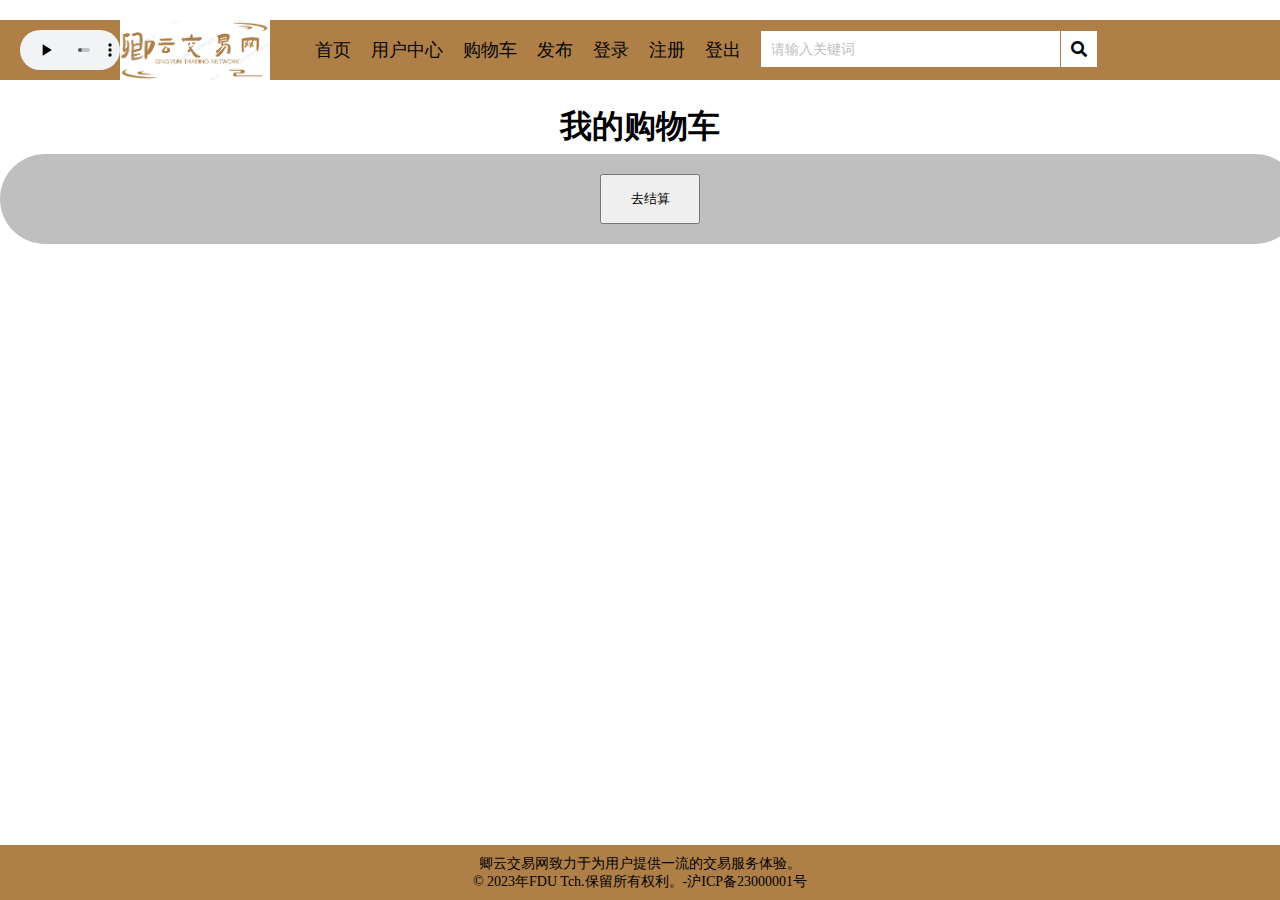
<file: front/shoppinglist.html>
<!DOCTYPE html>
<html lang="en">
<head>
    <meta charset="UTF-8">
    <meta http-equiv="X-UA-Compatible" content="IE=edge">
    <meta name="viewport" content="width=device-width, initial-scale=1.0">
    <title>购物车</title>
    <link rel="stylesheet" href="./css/shoppinglist.css">
    <script src="https://code.jquery.com/jquery-3.6.0.min.js"></script>
</head>
<body>
     <!-- 导航栏预留 -->
     <iframe src="navbar.html" frameborder="0" width="100%" height="100" name="navbar" title="导航栏"></iframe>
     
     <div class="header">
        <h1>我的购物车</h1>
     </div>
     <!-- 订单 -->
     <div class="list clearfix">
        <ul class="ul">
        </ul>
        <div class="tosettle">
            <button id="tosettleBtn" aria-label="去结算">去结算</button>
         </div>
         <div class="total">
            <p></p>
         </div>
         <div class="settle">
            <button id="returnBtn" aria-label="返回">返回</button>
            <button id="settleBtn" aria-label="结算">结算</button>
         </div>
     </div>

     <div class="hidden-footer">

     </div>
     
     <!-- 版权 -->
     <div class="footer">
        <div class="wrapper">
            <p>卿云交易网致力于为用户提供一流的交易服务体验。<br>
                © 2023年FDU Tch.保留所有权利。-沪ICP备23000001号</p>
        </div>
    </div>

     <script>
        var $ = window.jQuery;
        var listData=new Array();
        //获取购物车数据
        $.ajax({
            url: 'http://localhost:81/getShoppinglist.php',
            type: 'GET',
            dataType: 'json',
            crossDomain: true,
            xhrFields:{
                withCredentials:true
            },
            success: function(data){
                //var response=JSON.parse(data);
                //登录成功
                if(data.logged_in){
                    if(data.state==200){
                        listData=data.data;
                        console.log(listData);
                        const list=document.querySelector('ul')
                        for(let i=0;i<listData.length;i++){
                            const li=document.createElement('li')
                            li.innerHTML=` 
                                <div class="checkbox-wrapper">
                                    <input type="checkbox" class="itemCheckbox" style="display:none" value=${listData[i].id} data-price=${listData[i].price}>
                                </div>
                                <h1>${i+1}</h1>
                                <div class="img">
                                    <img src=${listData[i].imagePath} alt="艺术品图片">
                                </div>
                                <div class="left">
                                    <h2>《${listData[i].workname}》</h2>
                                    <h3>作者：${listData[i].author}</h3>
                                    <h4>价格：${listData[i].price}￥</h3>
                                </div>
                                <div class="right">
                                    <h2>艺术品简介</h2>
                                    <div class="introduction">
                                        <p>${listData[i].introduction}</p>
                                    </div>
                                    <div class="chioce">
                                        <a href="artworkshow.html?id=${listData[i].artworkId}">查看详情</a>
                                        <button class="deleteBtn" data-id=${listData[i].id} aria-label="移出购物车">移出购物车</button>
                                    </div>
                                    <span>${judge(listData[i].businessState)}<span>
                                </div> `
                            list.appendChild(li)
                        }
                        // 获取所有删除按钮元素，并为其绑定点击事件监听器
                        var deleteButtons = document.querySelectorAll(".deleteBtn");
                        for (var i = 0; i < deleteButtons.length; i++) {
                            deleteButtons[i].addEventListener('click',function(event){
                                const confirmDialog=confirm("确认移出购物车吗？");
                                if(confirmDialog==true){
                                    var id=event.target.getAttribute("data-id");//获取id
                                    // 向后端发送请求
                                    $.ajax({
                                        type:'POST',
                                        url:'http://localhost:81/deleteShoppinglist.php',
                                        data:{
                                            id:id
                                        },
                                        contentType: 'application/x-www-form-urlencoded',
                                        dataType: 'json',
                                        crossDomain: true,
                                        xhrFields:{
                                            withCredentials:true
                                        },
                                        success: function(data) {
                                            alert(data.message);
                                            location.reload();
                                        },
                                        error: function() {
                                            // 处理请求失败的情况
                                            console.log('请求失败');
                                        }
                                    });
                                }
                            })
                        }
                        //点击去结算后只展示为售出和未下架的艺术品
                        const tosettle=document.querySelector('.tosettle')
                        const tosettleBtn=document.querySelector('#tosettleBtn')
                        const totalselector=document.querySelector('.total')
                        const total=document.querySelector('.total p')
                        const settle=document.querySelector('.settle')
                        const settleBtn=document.querySelector('#settleBtn')
                        const returnBtn=document.querySelector('#returnBtn')
                        //去结算按钮
                        tosettleBtn.addEventListener('click',()=>{
                            for(let i=0;i<listData.length;i++){
                                if(listData[i].businessState==1||listData[i].businessState==-1){
                                    const li=document.querySelector(`.list li:nth-child(${i+1})`)
                                    li.style.display='none'
                                }
                                if(listData[i].businessState==0){
                                    const checkbox=document.querySelector(`.list li:nth-child(${i+1}) .itemCheckbox`)
                                    checkbox.style.display="block"
                                    
                                }
                            }
                            tosettle.style.display='none'
                            total.innerHTML=`总金额：0￥`
                            totalselector.style.display='block'
                            settle.style.display='block'
                        })
                        //用户选择艺术品金额相应地发生变化
                        const checkboxes = document.querySelectorAll('.itemCheckbox');
                        let totalPrice = 0;
                        checkboxes.forEach(function(cb) {
                            cb.addEventListener('change', function() {
                                const price = Number(cb.dataset.price); // 获取数据属性"data-price"
                                if (cb.checked) {
                                    totalPrice += price; // 将价格加入总价
                                } 
                                else {
                                    totalPrice -= price; // 将价格从总价中减去
                                }
                                // 更新页面中显示购物车总价的元素
                                total.innerHTML=`总金额：${totalPrice.toFixed(2)}￥`
                            });
                        });
                        //返回按钮
                        returnBtn.addEventListener('click',()=>{
                            for(let i=0;i<listData.length;i++){
                                if(listData[i].businessState==1||listData[i].businessState==-1){
                                    const li=document.querySelector(`.list li:nth-child(${i+1})`)
                                    li.style.display='block'
                                }
                                if(listData[i].businessState==0){
                                    const checkbox=document.querySelector(`.list li:nth-child(${i+1}) .itemCheckbox`)
                                    checkbox.style.display="none"
                                }
                            }
                            tosettle.style.display='block'
                            totalselector.style.display='none'
                            settle.style.display='none'
                        })
                        //结算按钮
                        settleBtn.addEventListener('click',()=>{
                            const checkboxes=document.querySelectorAll('.itemCheckbox')
                            var judge=false
                            var checkedId=[]
                            var total=0
                            for(let i=0;i<checkboxes.length;i++){
                                if(checkboxes[i].checked){
                                    judge=true
                                    total+=Number(checkboxes[i].dataset.price)
                                    checkedId.push(checkboxes[i].value)
                                }
                            }
                            if(!judge){
                                alert("未选择待结算的艺术品！");
                                return;
                            }
                            const confirmDialog=confirm("确认结算吗？");
                            if(confirmDialog==true){
                                //发送结算请求
                                $.ajax({
                                        type:'POST',
                                        url:'http://localhost:81/settle.php',
                                        data:{
                                            id:checkedId.join(','),
                                            total:total
                                        },
                                        contentType: 'application/x-www-form-urlencoded',
                                        dataType: 'json',
                                        crossDomain: true,
                                        xhrFields:{
                                            withCredentials:true
                                        },
                                        success: function(data) {
                                            alert(data.message);
                                            location.reload();
                                        },
                                        error: function() {
                                            // 处理请求失败的情况
                                            console.log('请求失败');
                                        }
                                    });
                            }
                        })
                    }
                }
                //未登录
                else{
                    window.location.href = "login.html";
                }
            },
            error: function() {
                // 处理请求失败的情况
                console.log('请求失败');
            }
        }) 
        function judge(businessState){
            if(businessState==-1){
                return "该商品已下架，请移出购物车！";
            }
            else if(businessState==1){
                return "该商品已售出，请移出购物车！";
            }
            return "";
        }
     </script>
</body>
</html>
</file>
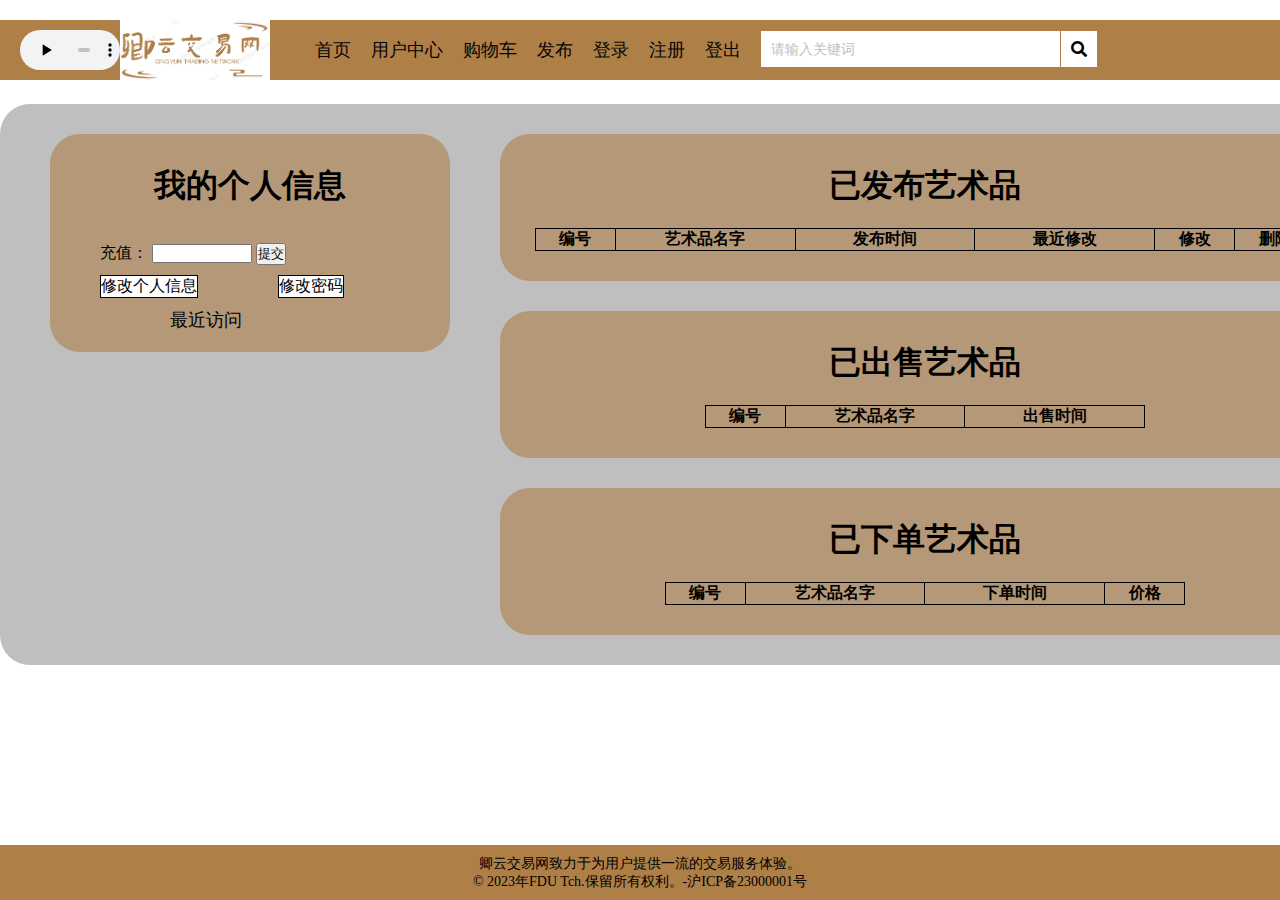
<file: front/usercenter.html>
<!DOCTYPE html>
<html lang="en">
<head>
    <meta charset="UTF-8">
    <meta http-equiv="X-UA-Compatible" content="IE=edge">
    <meta name="viewport" content="width=device-width, initial-scale=1.0">
    <title>用户中心</title>
    <link rel="stylesheet" href="./css/usercenter.css">
    <script src="https://code.jquery.com/jquery-3.6.0.min.js"></script>
</head>
<body>
    <!-- 导航栏预留 -->
    <iframe src="navbar.html" frameborder="0" width="100%" height="100" name="navbar" title="导航栏"></iframe>

    <div class="userdata clearfix">
        <!-- 用户基本信息 -->
        <div class="left">
            <h1>我的个人信息</h1>
            <div class="information">
                <div class="username">
                    <span id="usernamespan"></span>
                </div>
                <div class="email">
                    <span id="emailspan"></span>
                </div>
                <div class="telephone">
                    <span id="telephonespan"></span>
                </div>
                <div class="address">
                    <span id="addressspan"></span>
                </div>
                <div class="gender">
                    <span id="genderspan"></span>
                </div>
                <div class="birthday">
                    <span id="birthdayspan"></span>
                </div>
                <div class="pocket">
                    <span id="pocketspan"></span>
                </div>
                <div class="rechargearea">
                    <label for="amount">充值：</label>
                    <input type="text" id="amount" name="amount">
                    <button id="recharge" aria-label="充值">提交</button>
                </div>
            </div>
            <a href="modifyUserData.html" class="modifyUserData">修改个人信息</a>
            <a href="modifyPassword.html" class="modifyPassword">修改密码</a>
            <div class="visitrecorder">
                <h2>最近访问</h2>
                <div class="visitdata"></div>
            </div>
        </div>

        <!-- 用户发布和订单数据 -->
        <div class="right">
            <!-- 已发布 -->
            <div class="issue">
                <h1>已发布艺术品</h1>
                <table class="tab" border="1" cellspacing="0" cellpadding="0">
                    <tr>
                        <th>编号</th>
                        <th>艺术品名字</th>
                        <th>发布时间</th>
                        <th>最近修改</th>
                        <th>修改</th>
                        <th>删除</th>
                    </tr>
                </table>
            </div>
            <!-- 已出售 -->
            <div class="sold">
                <h1>已出售艺术品</h1>
                <table class="tab" border="1" cellspacing="0" cellpadding="0">
                    <tr>
                        <th>编号</th>
                        <th>艺术品名字</th>
                        <th>出售时间</th>
                    </tr>

                </table>
            </div>
            <!-- 已下单 -->
            <div class="order">
                <h1>已下单艺术品</h1>
                <table class="tab" border="1" cellspacing="0" cellpadding="0">
                    <tr>
                        <th>编号</th>
                        <th>艺术品名字</th>
                        <th>下单时间</th>
                        <th>价格</th>
                    </tr>
                </table>
            </div>
        </div>
    </div>

    <div class="hidden-footer">

    </div>

     <!-- 版权 -->
     <div class="footer">
        <div class="wrapper">
            <p>卿云交易网致力于为用户提供一流的交易服务体验。<br>
                © 2023年FDU Tch.保留所有权利。-沪ICP备23000001号</p>
        </div>
    </div>
    <script>
        var $ = window.jQuery;
        // 导入用户数据
        const username=document.getElementById("usernamespan")
        const email=document.getElementById("emailspan")
        const telephone=document.getElementById("telephonespan")
        const address=document.getElementById("addressspan")
        const gender=document.getElementById("genderspan")
        const birthday=document.getElementById("birthdayspan")
        const pocket=document.getElementById("pocketspan")
        $.ajax({
            url: 'http://localhost:81/getUserData.php',
            type: 'GET',
            dataType: 'json',
            crossDomain: true,
            xhrFields:{
                withCredentials:true
            },
            success: function(data){
                //var response=JSON.parse(data);
                //登录成功
                if(data.logged_in){
                    if(data.state==200){
                        username.innerHTML=`用户名：${data.data.username}`
                        email.innerHTML=`邮箱：${data.data.email}`
                        telephone.innerHTML=`电话号码：${data.data.phone}`
                        address.innerHTML=`地址：${data.data.address}`
                        birthday.innerHTML=`生日：${data.data.birthday}`
                        if(data.data.gender==1){
                            gender.innerHTML='性别：男';
                        }
                        else{
                            gender.innerHTML='性别：女';
                        }
                        pocket.innerHTML=`余额：${data.data.pocket}￥`;
                    }
                    else{
                        alert(data.message);
                    }
                }
                //未登录
                else{
                    window.location.href = "login.html";
                }
            },
            error: function() {
                // 处理请求失败的情况
                console.log('请求失败');
            }
        })    
        //充值
        const amountInput=document.getElementById("amount")
        const rechargeBtn=document.getElementById('recharge')
        rechargeBtn.addEventListener('click',function(){
            const amount=amountInput.value;
            if(amount.trim()==""){
                return;
            }
            if(!checkPocket(amount)){
                alert("请充值正整数金额！");
                return;
            }
            //弹出确认框
            const confirmDialog=confirm(`确认充值${amount}元吗？`);
            if(confirmDialog==true){
                $.ajax({
                type:'POST',
                url:'http://localhost:81/recharge.php',
                data:{
                    amount:parseInt(amount)
                },
                dataType: "json",
                contentType: 'application/x-www-form-urlencoded',
                crossDomain: true,
                xhrFields:{
                    withCredentials:true
                },
                success: function(data) {
                    // 处理后端返回的数据
                    if(data.state==200){
                        alert(data.message);
                        location.reload();
                    }
                    else{
                        alert(data.message);
                    }
                },
                error: function() {
                    // 处理请求失败的情况
                    console.log('请求失败');
                }
             });
            }
        })
        //获取最近的访问记录
        var visitRecorder=new Array();
        $.ajax({
            url: 'http://localhost:81/getNewestVisitRecorder.php',
            type: 'GET',
            dataType: 'json',
            crossDomain: true,
            xhrFields:{
                withCredentials:true
            },
            success: function(data){
                visitRecorder=data.data;
                var visitdata=document.querySelector('.visitdata');
                for(let i=0;i<visitRecorder.length;i++){
                    const tr=document.createElement('tr');
                    tr.innerHTML=`<td>${visitRecorder[i].workname}</td>
                                  <td>${visitRecorder[i].visitTime}</td>`;
                    visitdata.appendChild(tr);
                }

            },
            error: function() {
                // 处理请求失败的情况
                console.log('请求失败');
            }
        })    
        //已发布艺术品
        $.ajax({
            url: 'http://localhost:81/getIssuedArtwork.php',
            type: 'GET',
            dataType: 'json',
            crossDomain: true,
            xhrFields:{
                withCredentials:true
            },
            success: function(data){
                //var response=JSON.parse(data);
                //登录成功
                if(data.logged_in){
                    if(data.state==200){
                        const table1=document.querySelector(".issue .tab")
                        for(let i=0;i<data.data.length;i++){
                            const tr1=document.createElement('tr')
                            tr1.innerHTML=`<td>${i+1}</td>
                                        <td>${data.data[i].workname}</td>
                                        <td>${data.data[i].issueTime}</td>
                                        <td>${data.data[i].fixTime}</td>
                                        <td><a href="modify.html?id=${data.data[i].id}" class="modifyArtwork">修改</a></td>
                                        <td><button class="delete-button" data-id=${data.data[i].id} aria-label="删除">删除</td>`
                            table1.appendChild(tr1)
                        }
                        // 获取所有删除按钮元素，并为其绑定点击事件监听器
                        var deleteButtons = document.querySelectorAll(".delete-button");
                        for (var i = 0; i < deleteButtons.length; i++) {
                            deleteButtons[i].addEventListener('click',function(event){
                                const confirmDialog=confirm("确认删除吗？");
                                if(confirmDialog==true){
                                    var id=event.target.getAttribute("data-id");//获取艺术品id
                                    // 向后端发送请求
                                    $.ajax({
                                        type:'POST',
                                        url:'http://localhost:81/deleteArtwork.php',
                                        data:{
                                            id:id
                                        },
                                        contentType: 'application/x-www-form-urlencoded',
                                        dataType: 'json',
                                        crossDomain: true,
                                        xhrFields:{
                                            withCredentials:true
                                        },
                                        success: function(data) {
                                            alert(data.message);
                                            location.reload();
                                        },
                                        error: function() {
                                            // 处理请求失败的情况
                                            console.log('请求失败');
                                        }
                                    });
                                }
                            })
                        }
                    }
                    else{
                        alert(data.message);
                    }
                }
                //未登录
                else{
                    window.location.href = "login.html";
                }
            },
            error: function() {
                // 处理请求失败的情况
                console.log('请求失败');
            }
        }) 
        //已售出艺术品
        $.ajax({
            url: 'http://localhost:81/getSoldArtwork.php',
            type: 'GET',
            dataType: 'json',
            crossDomain: true,
            xhrFields:{
                withCredentials:true
            },
            success: function(data){
                //var response=JSON.parse(data);
                //登录成功
                if(data.logged_in){
                    if(data.state==200){
                        const table2=document.querySelector(".sold .tab")
                        for(let i=0;i<data.data.length;i++){
                            const tr2=document.createElement('tr')
                            tr2.innerHTML=` <td>${i+1}</td>
                                            <td>${data.data[i].workname}</td>
                                            <td>${data.data[i].soldTime}</td>`
                            table2.appendChild(tr2)
                        }
                    }
                    else{
                        alert(data.message);
                    }
                }
                //未登录
                else{
                    window.location.href = "login.html";
                }
            },
            error: function() {
                // 处理请求失败的情况
                console.log('请求失败');
            }
        })    
        //已下单艺术品
        $.ajax({
            url: 'http://localhost:81/getOrderArtwork.php',
            type: 'GET',
            dataType: 'json',
            crossDomain: true,
            xhrFields:{
                withCredentials:true
            },
            success: function(data){
                //var response=JSON.parse(data);
                //登录成功
                if(data.logged_in){
                    if(data.state==200){
                        const table3=document.querySelector(".order .tab")
                        for(let i=0;i<data.data.length;i++){
                            const tr3=document.createElement('tr')
                            tr3.innerHTML=` <td>${i+1}</td>
                                            <td>${data.data[i].workname}</td>
                                            <td>${data.data[i].orderTime}</td>
                                            <td>${data.data[i].price}￥</td>`
                            table3.appendChild(tr3)
                        }
                    }
                    else{
                        alert(data.message);
                    }
                }
                //未登录
                else{
                    window.location.href = "login.html";
                }
            },
            error: function() {
                // 处理请求失败的情况
                console.log('请求失败');
            }
        })    
         // 判断是不是正整数
         function checkPocket(str){
            var regex=/^[1-9]\d*$/
            return regex.test(str)
        }
    </script>
</body>
</html>
</file>
<file: front/css/index.css>
/* 内减模式 */
*{
    margin: 0;
    padding: 0;
    box-sizing: border-box;
}

/* 清除浮动 */
.clearfix::before,.clearfix::after{
    content: "";
    display: table;
}
.clearfix::after{
    clear: both;
}

li{
    list-style: none;
}

a{
    text-decoration: none;
}

/* 设置背景色便于开发 */
body{
    background-color: #ffffff;
}

/* 版心 */
.wrapper{
    width: 1200px;
    margin:0 auto;
}

.header{
    position: fixed;
    top:0;
    width: 100%;
    height: 60px;
    margin-top: 20px;
    margin-bottom: 20px;
    background-color: rgb(174,127,71);
    /* background-color: pink; */
}

.navbar{
    margin: 0 auto;
    width: 1200px;
    height: 60px;
    background-color: red;
}

.hidden-header{
    width:100%;
    height: 80px;
    margin-bottom: 20px;
}

.header img{
    float: left;
    height:60px;
}

.nav{
    float: left;
    margin-left: 40px;
    height: 60px;
    width: 450px;
}

.header .nav li{
    float:left;
    margin-right: 10px;
    list-style: none;
}

.header .nav li a{
    float: left;
    display: block;
    padding: 0 5px;
    height: 60px;
    line-height: 60px;
    font-size: 18px;
    color:#050505;
    text-decoration: none;
    /* background-color: red; */
}

.nav button{
    float: left;
    padding: 0 5px;
    height: 60px;
    font-size: 18px;
    outline: none;
    border: none;
    background-color: rgb(174,127,71);
}

.nav button:hover{
    border-bottom: 3px solid rgb(0,0,0);
}

.nav li a:hover{
    border-bottom: 3px solid rgb(0,0,0);
}

.user{
    display: block;
    float: left;
    margin-left: 10px;
    height:60px;
    width: 200px;
    /* background-color: blue; */
}

.header .user span{
    float: right;
    padding: 0 10px;
    height: 60px;
    line-height: 60px;
    font-size: 20px;
    font-family: KaiTi, SimKai, "STKaiti", "楷体", sans-serif;
}

.search{
    float: left;
    margin-top: 10px;
    height: 40px;
}

.search button{
   float:left;
   height:38px;
   width:38px;
   background-image: url("../image/index/search.png");
   background-size: contain;
   border: 1px solid #ae7f47;
}

.search input{
    float: left;
    padding-left: 10px;
    width: 300px;
    height: 38px;
    border:0;
    border-top: 1px solid #ae7f47;
    border-left: 1px solid #ae7f47;
    border-bottom: 1px solid #ae7f47;
}

.search input::placeholder{
    font-size: 14px;
    color:#bfbfbf;
}

.banner{
    height: 520px;
    background-color: #ae7f47;
}

.banner .zone{
    margin: 0 auto;
    width: 1200px;
    height: 520px;
    background-color: #fff;
    overflow: hidden;
}

.banner .slider{
    margin: 0 auto;
    width: 600px;
    height: 520px;
    overflow: hidden;
}

.banner .slider .slider-wrapper{
    margin: 0 auto;
    width: 600px;
    height: 440px;
} 

.slider-wrapper img{
    display: block;
    width: 100%;
    height: 100%;
}

.slider-footer{
    margin: 0 auto;
    width: 600px;
    height: 80px;
    background-color: rgba(174,127,71,0.6);
    padding: 12px 12px 0 12px;
    position: relative;
}

.slider-footer .toggle{
    position: absolute;
    right: 0;
    top: 12px;
    display: flex;
}

.slider-footer .toggle button{
    margin-right: 12px;
    width: 28px;
    height: 28px;
    appearance: none;
    border: none;
    background-color: rgba(255,255,255,0.1);
    color: #fff;
    border-radius: 4px;
    cursor: pointer;
}

.slider-footer .toggle button:hover{
    background: rgba(255,255,255,0.2);
}

.slider-footer p{
    margin: 0;
    color: black;
    font-size: 18px;
    margin-bottom: 10px;
}

.slider-indicator{
    margin: 0;
    padding: 0;
    list-style: none;
    display: flex;
    align-items: center;
}

.slider-indicator li{
    width: 8px;
    height: 8px;
    margin: 4px;
    border-radius: 50%;
    background: #fff;
    opacity: 0.4;
    cursor: pointer;
}

.slider-indicator li.active{
    width: 12px;
    height: 12px;
    opacity: 1;
}

.recommendation .title{
    float: left;
    margin-top: 40px;
    height:40px;
    width: 1200px;
    text-align: center;
    /* background-color: pink; */
}

.like .titlelike{
    float: left;
    margin-top: 20px;
    height:40px;
    width: 1200px;
    text-align: center;
}

.recommendation .title h1{
    height:40px;
    line-height: 40px;
    font-size: 24px;
    font-weight: 500;
    font-family: KaiTi, SimKai, "STKaiti", "楷体", sans-serif;
}

.like .titlelike h1{
    height:40px;
    line-height: 40px;
    font-size: 24px;
    font-weight: 500;
    font-family: KaiTi, SimKai, "STKaiti", "楷体", sans-serif;
}

.recommendation .content .list{
    width: 1200px;
}

.like .contentlike .list{
    width: 1200px;
}

.list li{
    float: left;
    margin-right: 25px;
    margin-bottom: 25px;
    padding-bottom: 10px;
    width: 220px;
    background-color: rgba(174,127,71,0.6);
}

.list li:nth-child(5n){
    margin-right: 0;
}

.list li img{
    margin-bottom: 10px;
    width: 220px;
    height: 160px;
}


.list li h2{
    text-align: center;
    color: #050505;
    font-size: 20px;
    font-family: KaiTi, SimKai, "STKaiti", "楷体", sans-serif;
}

.list li h3,h4,h5{
    text-align: center;
    color: #050505;
    font-size: 16px;
    font-family: KaiTi, SimKai, "STKaiti", "楷体", sans-serif;
    font-weight: 400;
} 

.hidden-footer{
    width: 100%;
    height: 55px;
}

.footer{
    position: fixed;
    left:0;
    bottom: 0;
    width:100%;
    height:55px;
    background-color: rgb(174,127,71);
}

.footer .wrapper p{
    text-align: center;
    padding-top: 10px;
    font-size: 14px;
}
</file>
<file: front/css/artworkshow.css>
/* 内减模式 */
*{
    margin: 0;
    padding: 0;
    box-sizing: border-box;
}

/* 清除浮动 */
.clearfix::before,.clearfix::after{
    content: "";
    display: table;
}
.clearfix::after{
    clear: both;
}

li{
    list-style: none;
}

a{
    text-decoration: none;
}

.nav{
    width: 100%;
    height: 60px;
    margin-top: 20px;
    margin-bottom: 20px;
    background-color: rgb(174,127,71);
}

.artwork{
    margin: 0 auto;
    width: 1200px;
    height: 800px;
    margin-bottom: 20px;
    background-color: rgba(174,127,71,0.6);
    border-radius: 50px;
}

.artwork .left{
    float: left;
    margin-left: 50px;
    width: 450px;
    height: 800px;
}

.left .small-box{
    position: relative;
    top:50%;
    left: 50%;
    transform: translate(-50%,-50%);
    width: 100%;
}


.artwork .left img{
    position: absolute;
    top:50%;
    left: 50%;
    transform: translate(-50%,-50%);
    width: 100%;
}

.left .hover{
    width: 50%;
    position: absolute;
    background-color: rgba(25,55,255,0.3);
    display: none;
}

.artwork .right{
    float: right;
    margin-right: 50px;
    width: 600px;
    height: 800px;
    /* background-color: red; */
    position: relative;
}

.right .img-box{
    width: 450px;
    top:50%;
    transform: translateY(-50%);
    /* background-color: #30afdd; */
    overflow: hidden;
    position: absolute;
    display: none;
}

.img-box img{
    width: 900px;
    position: relative;
}

.right .title{
    float: left;
    margin-top: 100px;
    margin-bottom: 50px;
    width: 600px;
    height: 50px;
}

.right .title h1{
    line-height: 50px;
    text-align: center;
    font-family: KaiTi, SimKai, "STKaiti", "楷体", sans-serif;
    font-weight: 500;
}

.right .author,.year,.width,.height,.style,.price,.visited,.available,.date,.ownername{
    float: left;
    width: 600px;
    height: 20px;
    margin-bottom: 10px;
}

.right .author #label,.year #label,.width #label,.height #label,.style #label,.price #label,.visited #label,.available #label,.date #label,.ownername #label{
    float: left;
    width: 300px;
    height: 20px;
    text-align: center;
    font-size: 18px;
    line-height: 20px;
    font-family: KaiTi, SimKai, "STKaiti", "楷体", sans-serif;
    /* background-color: red; */
}

.right .author #content,.year #content,.width #content,.height #content,.style #content,.price #content,.visited #content,.available #content,.date #content,.ownername #content{
    float: right;
    width: 300px;
    height: 20px;
    text-align: center;
    font-family: KaiTi, SimKai, "STKaiti", "楷体", sans-serif;
    font-size: 18px;
    line-height: 20px;
    /* background-color: blue; */
}

.right .introduction{
    float: left;
    width: 600px;
}

.right .introduction #label{
    float: left;
    margin-top: 10px;
    padding-left: 100px;
    width: 600px;
    height: 30px;
    font-size: 20px;
    line-height: 30px;
    font-family: KaiTi, SimKai, "STKaiti", "楷体", sans-serif;
}

.right .introduction .content{
    float: left;
    margin-left: 100px;
    margin-bottom: 20px;
    padding-left: 5px;
    width: 500px;
    height: 100px;
    overflow-y: scroll;
    white-space: normal;
    word-wrap: break-word;
    border: 1px solid #ccc;
    background-color: #f9f9f9;
    font-size: 16px;
    font-family: KaiTi, SimKai, "STKaiti", "楷体", sans-serif;
}


.right .addshoppinglist{
    float: left;
    margin-top: 20px;
    width: 600px;
    height: 50px;
    /* background-color: red; */
}

.right .addshoppinglist button{
    float: left;
    margin-left: 250px;
    width: 100px;
    height: 50px;
}

.right .addshoppinglist button:hover{
    border:2px black solid;
}

.comment{
    width: 1200px;
    margin: 0 auto;
}

.comment h1{
    float: left;
    margin-bottom: 20px;
    width: 1200px;
    text-align: center;
    font-family: KaiTi, SimKai, "STKaiti", "楷体", sans-serif;
}

.comment #comment{
    float: left;
    margin-bottom: 20px;
    padding-left: 20px;
    width: 1100px;
    height: 50px;
    background-color: #f1f2f3;
    border-radius: 5px;
    border: none;
}

.comment #issueBtn{
    float: left;
    margin-left: 10px;
    height: 50px;
    width: 90px;
    background-color: #7fd6f5;
    border-radius: 5px;
    border: none;
    color: black;
    font-size: 16px;
}

.comment #issueBtn:hover{
    background-color: #30afdd;
}

.commentShow .comment{
    float: left;
    margin-bottom: 10px;
    width: 1200px;
    background-color: #f1f2f3;
    border-radius: 5px;
}

.commentShow .comment-part{
    float: left;
    margin-bottom: 5px;
    width: 1200px;
    height: 100px;
}

.comment-header{
    float: left;
    width: 1200px;
    height: 30px;
    padding-left: 10px;
}

.comment-header .username{
    font-size: 20px;
    line-height: 30px;
    font-family: KaiTi, SimKai, "STKaiti", "楷体", sans-serif;
    color:red;
}

.comment-content{
    float: left;
    padding-left: 50px;
    padding-top: 5px;
    font-size: 16px;
    width: 1200px;
    height: 45px;
}

.comment-footer{
    float: left;
    width: 1200px;
    height: 25px;
    font-size: 14px;
    font-weight: 300;
    line-height: 25px;
}

.comment-footer .time{
    float: left;
    margin-left: 50px;
}

.comment-footer .likes{
    float: left;
    margin-left: 70px;
}

.notLiked{
    font-weight: 300;
    color:white;
    border: none;
}

.haveLiked{
    font-weight: 300;
    color: red;
    border: none;
}

.notLiked:hover{
    font-weight: 500;
    color: #30afdd;
}

.haveLiked:hover{
    font-weight: 500;
    color: #30afdd;
}

.comment-footer .reply-btn{
    float: left;
    height: 25px;
    line-height: 25px;
    margin-left: 70px;
    font-weight: 300;
    border: none;
}

.comment-footer .reply-btn:hover{
    font-weight: 500;
    color: #30afdd;
}


.commentShow .reply-section{
    float: left;
    width: 1200px;
}

.commentShow .reply{
    float: left;
    width: 1200px;
    height: 55px;
    margin-bottom: 5px;
    /* background-color: pink; */
} 

.reply .username{
    float: left;
    padding-left: 80px;
    width: 1200px;
    height: 30px;
    font-size: 16px;
    line-height: 30px;
}

.reply .username .from{
    font-size: 20px;
    color: red;
    font-family: KaiTi, SimKai, "STKaiti", "楷体", sans-serif;
}

.reply .username .to{
    font-size: 20px;
    color: red;
    font-family: KaiTi, SimKai, "STKaiti", "楷体", sans-serif;
}

.reply .username .reply-content{
    font-size: 16px;
}

.reply .reply-footer{
    float: left;
    width: 1200px;
    height: 25px;
    font-size: 14px;
    font-weight: 300;
    line-height: 25px;
}

.reply-footer .time{
    float: left;
    margin-left: 80px;
}

.reply-footer .likes{
    float: left;
    margin-left: 70px;
}

.reply-footer .reply-btn{
    float: left;
    height: 25px;
    line-height: 25px;
    margin-left: 70px;
    font-weight: 300;
    border: none;
}

.reply-footer .reply-btn:hover{
    font-weight: 500;
    color: #30afdd;
}

.comment-reply-form{
    float: left;
    width: 1200px;
    height: 50px;
}

.comment-reply-form .reply-content{
    float: left;
    margin-bottom: 20px;
    padding-top: 10px;
    padding-left: 10px;
    width: 1100px;
    height: 50px;
    background-color: white;
    border-radius: 5px;
    border: 1px #7fd6f5 solid;
}

.comment-reply-form .reply-submit{
    float: left;
    margin-left: 10px;
    height: 50px;
    width: 90px;
    background-color: #7fd6f5;
    border-radius: 5px;
    border: none;
    color: black;
    font-size: 16px;
}

.comment-reply-form .reply-submit:hover{
    background-color: #30afdd;
}


.deleted-comment-content{
    float: left;
    padding-left: 50px;
    padding-top: 5px;
    font-size: 16px;
    width: 1200px;
    height: 45px;
    color: red;
}

.deleted-reply-content{
    font-size: 16px;
    color: red;
}

.delete-btn{
    float: left;
    height: 25px;
    line-height: 25px;
    margin-left: 70px;
    font-weight: 300;
    border: none;
}

.delete-btn:hover{
    font-weight: 500;
    color: #30afdd;
}

.hidden-footer{
    width: 100%;
    height: 70px;
}

.footer{
    position: fixed;
    left:0;
    bottom: 0;
    width:100%;
    height:55px;
    background-color: rgb(174,127,71);
}

.footer .wrapper p{
    text-align: center;
    padding-top: 10px;
    font-size: 14px;
}
</file>
<file: front/css/exception.css>
body {
    font-family: Arial, sans-serif;
    max-width: 600px;
    margin: 0 auto;
    text-align: center;
  }
  
h1 {
    font-size: 3em;
    margin-top: 50px;
}

p {
    font-size: 1.2em;
    margin-bottom: 50px;
}

a {
    color: #0066cc;
    text-decoration: none;
    font-weight: bold;
}
</file>
<file: front/css/issue.css>
/* 内减模式 */
*{
    margin: 0;
    padding: 0;
    box-sizing: border-box;
}

/* 清除浮动 */
.clearfix::before,.clearfix::after{
    content: "";
    display: table;
}
.clearfix::after{
    clear: both;
}

li{
    list-style: none;
}

a{
    text-decoration: none;
}

.header{
    width: 100%;
    height: 60px;
    margin-top: 20px;
    margin-bottom: 20px;
    background-color: rgb(174,127,71);
}

.issue{
    margin: 0 auto;
    margin-bottom: 20px;
    width: 1400px;
    height: 800px;
    background-color: rgba(128,128,128,0.5);
    border-radius: 30px;
}

.issue .left{
    float: left;
    margin-left: 75px;
    margin-top: 50px;
    margin-bottom: 50px;
    width: 600px;
    height: 700px;
    background-color: rgba(174,127,71,0.6);
    border-radius: 30px;
}

.issue .left p{
    margin-top: 50px;
    width: 600px;
    height: 30px;
    text-align: center;
    line-height: 30px;
    font-size: 20px;
    font-family: 'Courier New', Courier, monospace;
}

.issue .left .preview{
    width: 500px; 
    height: 500px;
    margin: 0 auto;
    margin-top: 10px;
    background-image: url();
    background-size: contain;
    background-repeat: no-repeat; 
    background-position: center center;
    background-color: white;
    border: 1px solid black;
}

.issue .right{
    float: right;
    margin-right: 75px;
    margin-top: 50px;
    margin-bottom: 50px;
    width: 600px;
    height: 700px;
    background-color: rgba(0,0,0,0.3);
    border-radius: 30px;
}


.right h1{
    margin-top: 70px;
    margin-bottom: 20px;
    height:30px;
    text-align: center;
    line-height: 30px;
    font-family: KaiTi, SimKai, "STKaiti", "楷体", sans-serif;
}

.right form{
    float: right;
    width: 600px;
    margin-left: 20px;
    font-family: 'Courier New', Courier, monospace;
}

.right form div{
    float:right;
}

.right form .workname,.author,.width,.height,.price,.year{
    float: right;
    margin-bottom: 10px;
    width: 580px;
    height: 20px;
    /* background-color: pink; */
}


.right form .workname label,.author label,.width label,.height label,.price label,.year label{
    float: left;
    width:100px;
    /* line-height: 20px; */
    text-align: center;
}

.right form .workname input,.author input,.width input,.height input,.price input,.year input{
    float: left;
    width: 220px;
    height: 20px;
    padding-left: 5px;
} 

.right form .workname span,.author span,.width span,.height span,.price span,.year span{
    float: left;
    margin-left: 20px;
    height: 20px;
    line-height: 20px;
    font-size: 14px;
    color:red;
}

.right .introduction{
    float: right;
    margin-bottom: 10px;
    width: 580px;
    height: 80px;
}

.right .introduction label{
    float: left;
    width: 100px;
    height: 20px;
    line-height: 20px;
    text-align: center;
}

.right .introduction textarea{
    float: left;
    padding-left: 5px;
    width: 220px;
    height: 80px;
}

.right .introduction span{
    float: left;
    margin-left: 20px;
    height: 20px;
    line-height: 20px;
    font-size: 14px;
    color: red;
}

.right .style{
    float:left;
    margin-left: 20px;
    width: 580px;
    margin-bottom: 10px;
}

.right .checkbox{
    float: left;
}

.right .checkbox .title{
    float: left;
    width: 100px;
    height: 20px;
    line-height: 20px;
    text-align: center;
}

.right .style span{
    float: left;
    margin-left: 20px;
    height: 20px;
    line-height: 20px;
    font-size: 14px;
    color: red;
}

.right .picture{
    float: right;
    width: 580px;
    height: 20px;
    margin-bottom: 10px;
}

.right .picture label{
    float: left;
    width: 100px;
    line-height: 20px;
    text-align: center;
}

.right .picture input{
    float: left;
    margin-top: 0;
}

.right .choice{
    width: 600px;
    height: 70px;
    text-align: center;
}

.right .choice input{
    margin:20px;
    background-color: gray;
    width: 50px;
    height:30px;
    font-size: 16px;
    line-height:20px;
    border:1px solid black;
}

.right .choice input:hover{
    border: 2px solid #00a4ff;
}

.right .confirmation{
    display: none;
    float: left;
    margin-left: 250px;
    margin-top: 20px;
    width: 100px;
    height: 50px;
    font-family: KaiTi, SimKai, "STKaiti", "楷体", sans-serif;
    border-radius: 5px;
    background-color: aquamarine;
}

.confirmation p{
    margin-top: 5px;
    text-align: center;
}

.confirmation #confirm-btn{
    float: left;
    margin-left: 10px;
}

.confirmation #cancel-btn{
    float: right;
    margin-right: 10px;
}

.confirmation button:hover{
    border:2px black solid;
}

.hidden-footer{
    width: 100%;
    height: 55px;
}

.footer{
    position: fixed;
    left:0;
    bottom: 0;
    width:100%;
    height:55px;
    background-color: rgb(174,127,71);
}

.footer .wrapper p{
    text-align: center;
    padding-top: 10px;
    font-size: 14px;
}
</file>
<file: front/css/modify.css>
/* 内减模式 */
*{
    margin: 0;
    padding: 0;
    box-sizing: border-box;
}

/* 清除浮动 */
.clearfix::before,.clearfix::after{
    content: "";
    display: table;
}
.clearfix::after{
    clear: both;
}

li{
    list-style: none;
}

a{
    text-decoration: none;
}

.header{
    width: 100%;
    height: 60px;
    margin-top: 20px;
    margin-bottom: 20px;
    background-color: rgb(174,127,71);
}

.issue{
    margin: 0 auto;
    margin-bottom: 20px;
    width: 1400px;
    height: 800px;
    background-color: rgba(128,128,128,0.5);
    border-radius: 30px;
}

.issue .left{
    float: left;
    margin-left: 75px;
    margin-top: 50px;
    margin-bottom: 50px;
    width: 600px;
    height: 700px;
    background-color: rgba(174,127,71,0.6);
    border-radius: 30px;
}

.issue .left p{
    margin-top: 50px;
    width: 600px;
    height: 30px;
    text-align: center;
    line-height: 30px;
    font-size: 20px;
    font-family: 'Courier New', Courier, monospace;
}

.issue .left .preview{
    width: 500px; 
    height: 500px;
    margin: 0 auto;
    margin-top: 10px;
    background-image: url();
    background-size: contain;
    background-repeat: no-repeat; 
    background-position: center center;
    background-color: white;
    border: 1px solid black;
}

.issue .right{
    float: right;
    margin-right: 75px;
    margin-top: 50px;
    margin-bottom: 50px;
    width: 600px;
    height: 700px;
    background-color: rgba(0,0,0,0.3);
    border-radius: 30px;
}

.right h1{
    margin-top: 70px;
    margin-bottom: 20px;
    height:30px;
    text-align: center;
    line-height: 30px;
    font-family: KaiTi, SimKai, "STKaiti", "楷体", sans-serif;
}

.right form{
    float: right;
    width: 600px;
    margin-left: 20px;
    font-family: 'Courier New', Courier, monospace;
}

.right form div{
    float:right;
}

.right form .workname,.author,.width,.height,.price,.year{
    float: right;
    margin-bottom: 10px;
    width: 580px;
    height: 20px;
    /* background-color: pink; */
}


.right form .workname label,.author label,.width label,.height label,.price label,.year label{
    float: left;
    width:100px;
    /* line-height: 20px; */
    text-align: center;
}

.right form .workname input,.author input,.width input,.height input,.price input,.year input{
    float: left;
    width: 220px;
    height: 20px;
    padding-left: 5px;
} 

.right form .workname span,.author span,.width span,.height span,.price span,.year span{
    float: left;
    margin-left: 20px;
    height: 20px;
    line-height: 20px;
    font-size: 14px;
    color:red;
}

.right .introduction{
    float: right;
    margin-bottom: 10px;
    width: 580px;
    height: 80px;
}

.right .introduction label{
    float: left;
    width: 100px;
    height: 20px;
    line-height: 20px;
    text-align: center;
}

.right .introduction textarea{
    float: left;
    padding-left: 5px;
    width: 220px;
    height: 80px;
}

.right .introduction span{
    float: left;
    margin-left: 20px;
    height: 20px;
    line-height: 20px;
    font-size: 14px;
    color: red;
}

.right .style{
    float:left;
    margin-left: 20px;
    width: 580px;
    margin-bottom: 10px;
}

.right .checkbox{
    float: left;
}

.right .checkbox .title{
    float: left;
    width: 100px;
    height: 20px;
    line-height: 20px;
    text-align: center;
}

.right .style span{
    float: left;
    margin-left: 20px;
    height: 20px;
    line-height: 20px;
    font-size: 14px;
    color: red;
}

.right .picture{
    float: right;
    width: 580px;
    height: 20px;
    margin-bottom: 10px;
}

.right .picture label{
    float: left;
    width: 100px;
    line-height: 20px;
    text-align: center;
}

.right .picture input{
    float: left;
    margin-top: 0;
}

.right .choice{
    width: 600px;
    height: 70px;
    text-align: center;
}

.right .choice input{
    margin:20px;
    background-color: gray;
    width: 50px;
    height:30px;
    font-size: 16px;
    line-height:20px;
    border:1px solid black;
}

.right .choice input:hover{
    border: 2px solid #00a4ff;
}

.right .confirmation{
    display: none;
    float: left;
    margin-left: 250px;
    margin-top: 20px;
    width: 100px;
    height: 50px;
    font-family: KaiTi, SimKai, "STKaiti", "楷体", sans-serif;
    border-radius: 5px;
    background-color: aquamarine;
}

.confirmation p{
    margin-top: 5px;
    text-align: center;
}

.confirmation #confirm-btn{
    float: left;
    margin-left: 10px;
}

.confirmation #cancel-btn{
    float: right;
    margin-right: 10px;
}

.confirmation button:hover{
    border:2px black solid;
}

.hidden-footer{
    width: 100%;
    height: 55px;
}

.footer{
    position: fixed;
    left:0;
    bottom: 0;
    width:100%;
    height:55px;
    background-color: rgb(174,127,71);
}

.footer .wrapper p{
    text-align: center;
    padding-top: 10px;
    font-size: 14px;
}
</file>
<file: front/css/modifyPassword.css>
/* 内减模式 */
*{
    margin: 0;
    padding: 0;
    box-sizing: border-box;
}

/* 清除浮动 */
.clearfix::before,.clearfix::after{
    content: "";
    display: table;
}
.clearfix::after{
    clear: both;
}

.header{
    width: 100%;
    height: 60px;
    margin-top: 20px;
    margin-bottom: 20px;
    background-color: rgb(174,127,71);
}

.modify{
    position: absolute;
    top: 50%;
    left: 50%;
    transform: translate(-50%, -50%);
    width: 1200px;
    height: 400px;
    background-color: rgba(0,0,0,0.3);
    text-align: center;
    padding-top: 50px;
    border-radius: 30px;
}

.modify h1{
    margin-bottom: 40px;
    height: 70px;
    line-height: 70px;
    font-size: 40px;
    font-family: KaiTi, SimKai, "STKaiti", "楷体", sans-serif;
}

.modify .older-password,.new-password,.confirm-password{
    height: 26px;
}

.modify .older-password label,.new-password label,.confirm-password label{
    float:left;
    margin-left: 450px;
    width:100px;
    font-size: 16px;
    line-height: 26px;
}

.modify .older-password input,.new-password input,.confirm-password input{
    float:left;
    margin-top: 3px;
    padding-left: 5px;
    width:180px;
    height:20px;
}

.modify .older-password span,.new-password span,.confirm-password span{
    float: left;
    margin-left: 20px;
    font-size: 14px;
    line-height:20px;
    color:red;
}

/* 设置提交和重置按钮 */
.modify .choice input{
    margin:20px;
    background-color: gray;
    width: 50px;
    height:30px;
    font-size: 16px;
    line-height:20px;
    border:1px solid black;
}

.modify .choice input:hover{
    border: 2px solid #00a4ff;
}

.hidden-footer{
    width: 100%;
    height: 55px;
}

.footer{
    position: fixed;
    left:0;
    bottom: 0;
    width:100%;
    height:55px;
    background-color: rgb(174,127,71);
}

.footer .wrapper p{
    text-align: center;
    padding-top: 10px;
    font-size: 14px;
}
</file>
<file: front/css/navbar.css>
/* 内减模式 */
*{
    margin: 0;
    padding: 0;
    box-sizing: border-box;
}

/* 清除浮动 */
.clearfix::before,.clearfix::after{
    content: "";
    display: table;
}
.clearfix::after{
    clear: both;
}

li{
    list-style: none;
}

a{
    text-decoration: none;
}

/* 设置背景色便于开发 */
body{
    background-color: #ffffff;
}

/* 版心 */
.wrapper{
    width: 1200px;
    margin:0 auto;
}

.header audio {
    float: left;
    margin-top: 10px;
    margin-left: 20px;
    width: 100px;
    height: 40px;
    background-color: rgb(174,127,71);
    /* opacity: 0.7; */
}

.header{
    position: fixed;
    top:0;
    width: 100%;
    height: 60px;
    margin-top: 20px;
    margin-bottom: 20px;
    background-color: rgb(174,127,71);
    /* background-color: pink; */
}

.hidden-header{
    width:100%;
    height: 80px;
    margin-bottom: 20px;
}

.header img{
    float: left;
    height:60px;
}

.nav{
    float: left;
    margin-left: 40px;
    height: 60px;
    width: 450px;
}

.header .nav li{
    float:left;
    margin-right: 10px;
    list-style: none;
}

.header .nav li a{
    float: left;
    display: block;
    padding: 0 5px;
    height: 60px;
    line-height: 60px;
    font-size: 18px;
    color:#050505;
    text-decoration: none;
    /* background-color: red; */
}

.nav button{
    float: left;
    padding: 0 5px;
    height: 60px;
    font-size: 18px;
    outline: none;
    border: none;
    background-color: rgb(174,127,71);
}

.nav button:hover{
    border-bottom: 3px solid rgb(0,0,0);
}

.nav li a:hover{
    border-bottom: 3px solid rgb(0,0,0);
}

.user{
    display: block;
    float: right;
    margin-left: 10px;
    height:60px;
    width: 200px;
    /* background-color: blue; */
}

.header .user span{
    float: right;
    /* display: inline-block; */
    padding: 0 10px;
    height: 60px;
    line-height: 60px;
    font-size: 20px;
    font-family: KaiTi, SimKai, "STKaiti", "楷体", sans-serif;
}

.search{
    float: left;
    margin-top: 10px;
    height: 40px;
}

.search a{
   float:left;
   height:38px;
   width:38px;
   cursor: pointer;
   background-color: white;
   border: 1px solid #ae7f47;
}

.search input{
    float: left;
    padding-left: 10px;
    width: 300px;
    height: 38px;
    border:0;
    border-top: 1px solid #ae7f47;
    border-left: 1px solid #ae7f47;
    border-bottom: 1px solid #ae7f47;
}

.search input::placeholder{
    font-size: 14px;
    color:#bfbfbf;
}

.search .fas{
    margin-top: 10px;
    margin-left: 10px;
}
</file>
<file: front/css/search.css>
/* 内减模式 */
*{
    margin: 0;
    padding: 0;
    box-sizing: border-box;
}

/* 清除浮动 */
.clearfix::before,.clearfix::after{
    content: "";
    display: table;
}
.clearfix::after{
    clear: both;
}

li{
    list-style: none;
}

a{
    text-decoration: none;
}

.wrapper{
    width: 1200px;
    margin: 0 auto;
}

.search{
    float: left;
    padding-top: 10px;
    padding-bottom: 10px;
    width: 1200px;
    margin: 0 auto;
    background-color: #b49877;
    border-radius: 30px;
    margin-bottom: 20px;
}

.search #searchInput{
    float: left;
    margin-left: 350px;
    width: 300px;
    height: 40px;
    padding-left: 10px;
}

.search #searchType{
    float: left;
    margin-left: 5px;
    width: 150px;
    height: 40px;
}

.search #searchBtn{
    float: left;
    margin-left: 5px;
    width: 40px;
    height: 40px;
    background-color: white;
    border: 1px solid black;
}

.search #searchBtn:hover{
    border:2px solid black;
}

.sort{
    float: left;
    width: 1200px;
    height: 40px;
    margin-bottom: 20px;
}

.sort #sort-by{
    float: left;
    margin-left: 30px;
    width: 150px;
    height: 40px;
}

.sort span{
    float: right;
    margin-right: 30px;
    line-height: 40px;
}

.artwork-container .artwork{
    float: left;
    width: 1200px;
    height: 150px;
    border-radius: 50px;
    background-color:#b49877 ;
    margin-bottom: 5px;
}

.artwork .img{
    float: left;
    margin-top: 10px;
    margin-left: 40px;
    margin-right: 50px;
    width: 130px;
    height: 130px;
    background-color: pink;
    border-radius: 50%;
    overflow: hidden;
    position: relative;
}

.artwork .img img{
    position: absolute;
    top: 0;
    left: 0;
    width: 100%;
    height: 100%;
    object-fit: cover;
}

.artwork .left{
    float: left;
    margin-left: 50px;
    width: 300px;
    height: 150px;
    font-family: KaiTi, SimKai, "STKaiti", "楷体", sans-serif;
    text-align: center;
}

.left h2{
    margin-top: 15px;
}

.left h3,h4{
    font-weight: 400;
}

.artwork .right{
    float: right;
    margin-right: 60px;
    width: 400px;
    height: 150px;
    /* background-color: blue; */
}

.artwork .right h2{
    margin-top: 20px;
    margin-bottom: 5px;
    text-align: center;
    font-size: 20px;
    font-family: KaiTi, SimKai, "STKaiti", "楷体", sans-serif;
}

.artwork .right .introduction{
    float: right;
    margin-right: 25px;
    margin-bottom: 15px;
    width: 350px;
    height: 50px;
    border: 1px solid #ccc;
    background-color: #f9f9f9;
    font-family: KaiTi, SimKai, "STKaiti", "楷体", sans-serif;
    overflow: auto;
}

.right .chioce{
    float: left;
    width: 400px;
}

.right .chioce a{
    float: left;
    margin-left: 170px;
    border: none;
    color: black;
}

.right .chioce a:hover{
    color: #0084ff;
}

.pagination-container{
    display: flex;
    justify-content: center;
    float: left;
    padding-top: 10px;
    width: 1200px;
    height: 50px;
    margin-bottom: 20px;
}

.pagination-container button{
    background-color: #b49877;
    border: none;
    color: white;
    padding: 10px 20px;
    margin: 0 5px;
    text-align: center;
    text-decoration: none;
    display: inline-block;
    font-size: 16px;
    border-radius: 5px;
    cursor: pointer;
    transition: background-color 0.3s ease;
}

.pagination-container button:hover{
    background-color: rgb(174,127,71);
}

.pagination-container button.active {
    background-color: #000;
  }

.hidden-footer{
    float: left;
    width: 100%;
    height: 55px;
}

.footer{
    position: fixed;
    left:0;
    bottom: 0;
    width:100%;
    height:55px;
    background-color: rgb(174,127,71);
}

.footer .wrapper p{
    text-align: center;
    padding-top: 10px;
    font-size: 14px;
}
</file>
<file: front/css/shoppinglist.css>
/* 内减模式 */
*{
    margin: 0;
    padding: 0;
    box-sizing: border-box;
}

/* 清除浮动 */
.clearfix::before,.clearfix::after{
    content: "";
    display: table;
}
.clearfix::after{
    clear: both;
}

li{
    list-style: none;
}

a{
    text-decoration: none;
}

.nav{
    width: 100%;
    height: 60px;
    margin-top: 20px;
    margin-bottom: 20px;
    background-color: rgb(174,127,71);
}

.header{
    width: 100%;
    height: 50px;
}

.header h1{
    text-align: center;
    line-height: 50px;
    font-family: 'Courier New', Courier, monospace;
}

/* 版心 */
.list{
    width: 1300px;
    /* height: 600px; */
    margin:0 auto;
    margin-bottom: 20px;
    padding-top: 20px;
    border-radius: 50px;
    background-color: rgba(128,128,128,0.5);
}

.list li{
    float: left;
    margin-left: 50px;
    margin-bottom: 20px;
    width: 1200px;
    height: 150px;
    background-color: rgba(174,127,71,0.6);
    border-radius: 50px;
}

.list li .checkbox-wrapper{
    float: left;
    margin-left: 20px;
    height: 150px;
    width: 20px;
    position: relative;
}

.list li .checkbox-wrapper input{
    float: left;
    height: 20px;
    position: absolute;
    top:50%;
    left: 50%;
    transform: translate(-50%,-50%);
    width: 100%;
}

.list h1{
    float: left;
    margin-left: 20px;
    width: 30px;
    height: 150px;
    line-height: 150px;
    font-family: KaiTi, SimKai, "STKaiti", "楷体", sans-serif;
    font-weight: 400;
}

.list .img{
    float: left;
    margin-top: 10px;
    margin-left: 20px;
    margin-right: 50px;
    width: 130px;
    height: 130px;
    background-color: pink;
    border-radius: 50%;
    overflow: hidden;
    position: relative;
}

.list .img img{
    position: absolute;
    top: 0;
    left: 0;
    width: 100%;
    height: 100%;
    object-fit: cover;
}

.list .left{
    float: left;
    margin-left: 50px;
    width: 300px;
    height: 150px;
    font-family: KaiTi, SimKai, "STKaiti", "楷体", sans-serif;
    text-align: center;
}


.left h2{
    margin-top: 40px;
}

.left h3,h4{
    font-weight: 400;
}

.list .right{
    float: right;
    margin-right: 60px;
    width: 400px;
    height: 150px;
    /* background-color: blue; */
}

.list .right h2{
    margin-top: 10px;
    margin-bottom: 5px;
    text-align: center;
    font-size: 20px;
    font-family: KaiTi, SimKai, "STKaiti", "楷体", sans-serif;
}

.list .right .introduction{
    float: right;
    margin-right: 25px;
    margin-bottom: 15px;
    width: 350px;
    height: 50px;
    border: 1px solid #ccc;
    background-color: #f9f9f9;
    font-family: KaiTi, SimKai, "STKaiti", "楷体", sans-serif;
    overflow: auto;
}

.right .chioce{
    float: left;
    width: 400px;
}

.right .chioce a{
    float: left;
    margin-left: 80px;
    border: none;
    color: black;
}

.right .chioce a:hover{
    color: #0084ff;
}


.right .chioce .deleteBtn{
    float: right;
    margin-right: 80px;
    font-size: 16px;
    border: none;
    background-color: #b49877;
    color:black;
}

.right .chioce .deleteBtn:hover{
    color: #0084ff;
}

.right span{
    float: left;
    margin-top: 5px;
    width: 400px;
    text-align: center;
    font-size: 12px;
    color: red;
}

.list .tosettle{
    float: left;
    margin-bottom: 20px;
    width: 1300px;
    height: 50px;
}

.list .tosettle button{
    float: left;
    margin-left: 600px;
    width: 100px;
    height: 50px;
}

.list .tosettle button:hover{
    border: 2px #1f1f1f solid;
}

.list .total{
    float: left;
    margin-bottom: 20px;
    width: 1300px;
    height: 30px;
    display: none;
}

.list .total p{
    float: left;
    margin-left: 550px;
    width: 200px;
    height: 30px;
    font-size: 20px;
    font-family: 'Courier New', Courier, monospace;
    line-height: 30px;
    text-align: center;
}

.list .settle{
    float: left;
    margin-bottom: 20px;
    width: 1400px;
    height: 50px;
    display: none;
}

.list .settle #returnBtn{
    float: left;
    margin-left: 500px;
    width: 100px;
    height: 50px;
}

.list .settle #settleBtn{
    float: right;
    margin-right: 600px;
    width: 100px;
    height: 50px;
}

.list .settle button:hover{
    border: 2px #1f1f1f solid;
}

.hidden-footer{
    width: 100%;
    height: 55px;
}

.footer{
    position: fixed;
    left:0;
    bottom: 0;
    width:100%;
    height:55px;
    background-color: rgb(174,127,71);
}

.footer .wrapper p{
    text-align: center;
    padding-top: 10px;
    font-size: 14px;
}
</file>
<file: front/css/usercenter.css>
/* 内减模式 */
*{
    margin: 0;
    padding: 0;
    box-sizing: border-box;
}

/* 清除浮动 */
.clearfix::before,.clearfix::after{
    content: "";
    display: table;
}
.clearfix::after{
    clear: both;
}

li{
    list-style: none;
}

a{
    text-decoration: none;
}

.header{
    width: 100%;
    height: 60px;
    margin-top: 20px;
    margin-bottom: 20px;
    background-color: rgb(174,127,71);
}

.userdata{
    margin: 0 auto;
    margin-bottom: 20px;
    width: 1400px;
    padding-top: 30px;
    padding-left: 50px;
    padding-right: 50px;
    /* height:500px; */
    background-color: rgba(128,128,128,0.5);
    border-radius: 30px;
}

.userdata .left{
    float: left;
    border-radius: 30px;
    width: 400px;
    background-color: rgba(174,127,71,0.6);
}

.left h1{
    margin-top: 30px;
    margin-bottom: 30px;
    text-align: center;
    font-family: 'Courier New', Courier, monospace;
}

.left .information{
    margin-left: 50px;
}

.rechargearea{
    float: left;
    width: 400px;
}

.rechargearea input{
    width: 100px;
    padding-left: 5px;
}

.left .modifyUserData{
    float: left;
    margin-top: 5px;
    margin-bottom: 10px;
    margin-left: 50px;
    color:black;
    border: 1px solid black;
    background-color: white;
}

.left .modifyUserData:hover{
    border: 2px solid #00a4ff;
}

.left .modifyPassword{
    float: left;
    margin-top: 5px;
    margin-bottom: 10px;
    margin-left: 80px;
    color:black;
    border: 1px solid black;
    background-color: white;
}

.left .modifyPassword:hover{
    border: 2px solid #00a4ff;
}

.left .visitrecorder{
    float: left;
    width: 400px;
}

.visitrecorder h2{
    float: left;
    width: 400px;
    margin-left: 120px;
    font-size: 18px;
    font-weight: 400;
    font-family: 'Courier New', Courier, monospace;
}

.visitdata{
    float: left;
    width: 400px;
    margin-left: 30px;
    margin-bottom: 20px;
}

.visitdata tr{
    float: left;
    width: 350px;
}

.visitdata tr td:nth-child(1){
    width: 120px;
    text-align: center;
}

.visitdata tr td:nth-child(2){
    width: 200px;
    text-align: center;
}

.information div{
    margin-top: 5px;
    margin-bottom: 5px;
}

.information .pocket input{
    margin-left: 20px;
    padding-left: 5px;
    width: 80px;
}

.userdata .right{
    border-top: 20px;
    float:right;
    width: 850px;
}

.right .issue{
    width: 850px;
    margin-bottom: 30px;
    border-radius: 30px;
    padding-top: 30px;
    padding-bottom: 30px;
    background-color: rgba(174,127,71,0.6);
}

.right .issue h1{
    margin-bottom: 20px;
    text-align: center;
    font-family: 'Courier New', Courier, monospace;
}

.right .issue .tab{
    width: 780px;
    border-collapse: collapse;
    margin: 0 auto;
    border: 1px solid black;
}

.right .issue tr th:nth-child(1){
    width: 80px;
}

.right .issue tr th:nth-child(2){
    width: 180px;
}

.right .issue tr th:nth-child(3){
    width: 180px;
}

.right .issue tr th:nth-child(4){
    width: 180px;
}

.right .issue tr th:nth-child(5){
    width: 80px;
}

.right .issue tr th:nth-child(6){
    width: 80px;
}

.right .issue tr td{
    text-align: center;
}

.right .modifyArtwork{
    color:black;
}

.right .modifyArtwork:hover{
    color: red;
}

.right .delete-button{
    border:none;
    background-color: #b49877;
    font-size: 16px;
    color: black;
}

.right .delete-button:hover{
    color: red;
}

.right .sold{
    width: 850px;
    margin-bottom: 30px;
    border-radius: 30px;
    padding-top: 30px;
    padding-bottom: 30px;
    background-color: rgba(174,127,71,0.6);
}

.right .sold h1{
    margin-bottom: 20px;
    text-align: center;
    font-family: 'Courier New', Courier, monospace;
}

.right .sold .tab{
    width: 440px;
    border-collapse: collapse;
    margin: 0 auto;
    border: 1px solid black;
}

.right .sold tr th:nth-child(1){
    width: 80px;
}

.right .sold tr th:nth-child(2){
    width: 180px;
}

.right .sold tr th:nth-child(3){
    width: 180px;
}

.right .sold tr td{
    text-align: center;
}

.right .order{
    width: 850px;
    margin-bottom: 30px;
    border-radius: 30px;
    padding-top: 30px;
    padding-bottom: 30px;
    background-color: rgba(174,127,71,0.6);
}

.right .order h1{
    margin-bottom: 20px;
    text-align: center;
    font-family: 'Courier New', Courier, monospace;
}

.right .order .tab{
    width: 520px;
    border-collapse: collapse;
    margin: 0 auto;
    border: 1px solid black;
}

.right .order tr th:nth-child(1){
    width: 80px;
}

.right .order tr th:nth-child(2){
    width: 180px;
}

.right .order tr th:nth-child(3){
    width: 180px;
}

.right .order tr th:nth-child(4){
    width: 80px;
}

.right .order tr td{
    text-align: center;
}

.hidden-footer{
    width: 100%;
    height: 55px;
}

.footer{
    position: fixed;
    left:0;
    bottom: 0;
    width:100%;
    height:55px;
    background-color: rgb(174,127,71);
}

.footer .wrapper p{
    text-align: center;
    padding-top: 10px;
    font-size: 14px;
}
</file>
